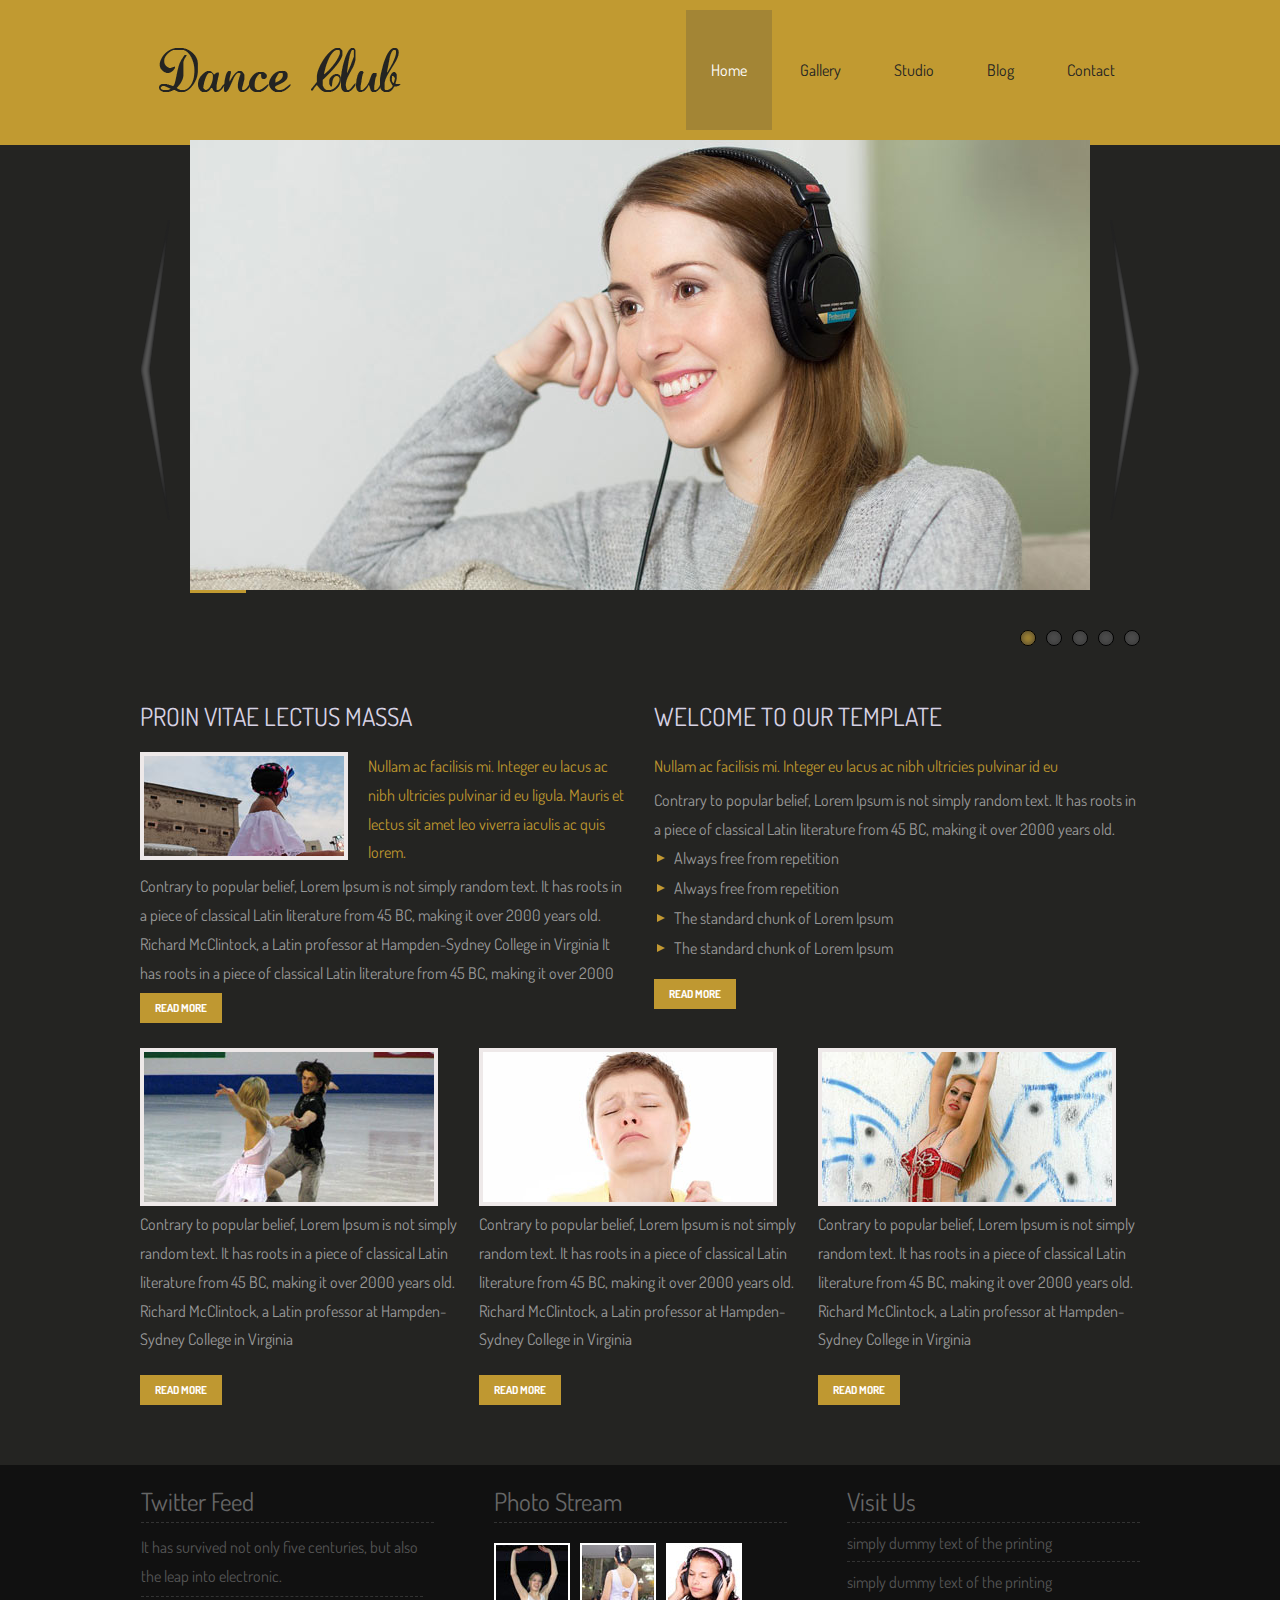
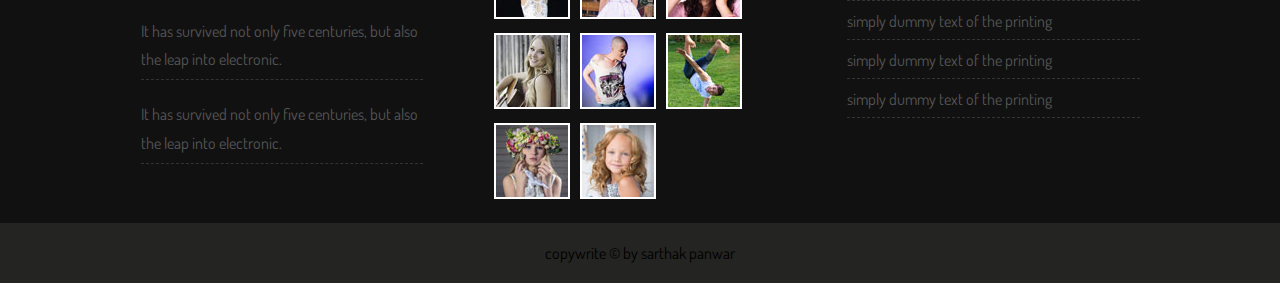
<file: index.html>
<!DOCTYPE HTML>
<html>
<head>
<title>Free Dance-Club Website Template | Home :: w3layouts</title>
<meta http-equiv="Content-Type" content="text/html; charset=utf-8" />
<link rel="stylesheet" href="css/style.css" type="text/css" media="all" />
<meta name="viewport" content="width=device-width, initial-scale=1, maximum-scale=1">
<link href='//fonts.googleapis.com/css?family=Dosis' rel='stylesheet' type='text/css'>
<script src="js/modernizr.min.js"></script>
<script src="js/jquery-1.7.2.min.js"></script>
</head>
<body>
<div class="header">
<div class="wrap">
<div class="logo"><a href="index.html"><img src="images/logo.png" alt="" /></a></div>
    <div class="menu">
	<span class="head-menu"> </span>
        <ul>
            <li class="active"><a href="index.html">Home</a></li>
            <li><a href="gallery.html">Gallery</a></li>
            <li><a href="studio.html">Studio</a></li>
            <li><a href="blog.html">Blog</a></li>
            <li><a href="contact.html">Contact</a></li>
        </ul>
    </div>
    <div class="clear"></div>
	<!-- script-for-nav -->
		<script>
			$( "span.head-menu" ).click(function() {
			 $( ".menu ul" ).slideToggle(300, function() {
				// Animation complete.
				  });
						});
					</script>
	<!-- script-for-nav -->
    </div>
</div>
<div class="content">
<div class="wrap">
	<div class="main">
		<div id="page">
				<section>
       			 <div id="viewport-shadow">
				    <a href="#" id="prev" title="go to the next slide"></a>
		            <a href="#" id="next" title="go to the next slide"></a>
					<div id="viewport">
			            <div id="box">
			              <figure class="slide">
			                <img src="images/banner1.jpg" alt="" />
			              </figure>
			              <figure class="slide">
			               <img src="images/banner2.jpg" alt="" />
			              </figure>
			              <figure class="slide">
			               <img src="images/banner3.jpg" alt="" />
			              </figure>
			              <figure class="slide">
			               <img src="images/banner4.jpg" alt="" />
			              </figure>
			              <figure class="slide">
			               <img src="images/banner5.jpg" alt="" />
			              </figure>
			            </div>
			          </div>
					 <div id="time-indicator"></div>
					
       			 </div>
		<footer>
          <nav class="slider-controls">
            <ul id="controls">
              <li><a class="goto-slide current" href="#" data-slideindex="0"></a></li>
              <li><a class="goto-slide" href="#" data-slideindex="1"></a></li>
              <li><a class="goto-slide" href="#" data-slideindex="2"></a></li>
              <li><a class="goto-slide" href="#" data-slideindex="3"></a></li>
              <li><a class="goto-slide" href="#" data-slideindex="4"></a></li>
            </ul>
          </nav>
        </footer>
      </section>
</div>
    <script>window.jQuery || document.write('<script src="js/lib/jquery-1.7.2.min.js"><\/script>')</script>
      <script src="js/box-slider.jquery.js"></script>
		<script src="js/box-slider-fx-scroll-3d.js"></script>
		<script>

		  $(function () {

        var $box = $('#box')
          , $indicators = $('.goto-slide')
          , $effects = $('.effect')
          , $timeIndicator = $('#time-indicator')
          , slideInterval = 5000
          , effectOptions = {
              'blindLeft': {blindCount: 15}
            , 'blindDown': {blindCount: 15}
            , 'tile3d': {tileRows: 6, rowOffset: 80}
            , 'tile': {tileRows: 6, rowOffset: 80}
          };

        // This function runs before the slide transition starts
        var switchIndicator = function ($c, $n, currIndex, nextIndex) {
          // kills the timeline by setting it's width to zero
          $timeIndicator.stop().css('width', 0);
          // Highlights the next slide pagination control
          $indicators.removeClass('current').eq(nextIndex).addClass('current');
        };
        // This function runs after the slide transition finishes
        var startTimeIndicator = function () {
          // start the timeline animation
		  var $imgWidth = $("figure.slide").width();
          $timeIndicator.animate({width: $imgWidth+"px"}, slideInterval);
        };
		
		

        // initialize the plugin with the desired settings
        $box.boxSlider({
            speed: 1000
          , autoScroll: true
          , timeout: slideInterval
          , next: '#next'
          , prev: '#prev'
          , pause: '#pause'
          , effect: 'scrollVert3d'
          , onbefore: switchIndicator
          , onafter: startTimeIndicator
        });

        startTimeIndicator(); // start the time line for the first slide

        // Paginate the slides using the indicator controls
        $('#controls').on('click', '.goto-slide', function (ev) {
          $box.boxSlider('showSlide', $(this).data('slideindex'));
          ev.preventDefault();
        });

        // This is for demo purposes only, kills the plugin and resets it with 
        // the newly selected effect FIXME clean this up!
        $('#effect-list').on('click', '.effect', function (ev) {
          var $effect = $(this)
            , fx = $effect.data('fx')
            , extraOptions = effectOptions[fx];

          $effects.removeClass('current');
          $effect.addClass('current');
          switchIndicator(null, null, 0, 0);

          if (extraOptions) {
            $.each(extraOptions, function (opt, val) {
              $box.boxSlider('option', opt, val);
            });
          }

          $box.boxSlider('option', 'effect', $effect.data('fx'));

          ev.preventDefault();
        });

		  });

		</script>
		</div>
		</div>
		</div>
<div class="content">
<div class="wrap">		
<div class="content-top">
		<div class="grid">
				<div class="grid-left">
					<h2>Proin Vitae Lectus Massa</h2>
						<div class="pic">
							<img src="images/pic.jpg" alt="" / />
						</div>
					   	<div class="text">
				 			<p><span class="blue">Nullam ac facilisis mi. Integer eu lacus ac nibh ultricies pulvinar id eu ligula. Mauris et lectus sit amet leo viverra iaculis ac quis lorem.</span></p>
							<p>Contrary to popular belief, Lorem Ipsum is not simply random text. It has roots in a piece of classical Latin literature from 45 BC, making it over 2000 years old. Richard McClintock, a Latin professor at Hampden-Sydney College in Virginia It has roots in a piece of classical Latin literature from 45 BC, making it over 2000</p>
							<a href="#"><p><span class="yellow">Read More</span></p></a>	
						</div>
				<div class="clear"></div>
				</div>
		</div>
		<div class="grid1">
					<div class="grid-right">
					   	<div class="text">
				 			<h2>Welcome to Our Template</h2>
				 			<p><span class="blue">Nullam ac facilisis mi. Integer eu lacus ac nibh ultricies pulvinar id eu</span></p>
							<p>Contrary to popular belief, Lorem Ipsum is not simply random text. It has roots in a piece of classical Latin literature from 45 BC, making it over 2000 years old.</p>
					<div class="sidebar-nav">
		                <ul>
		                   	<li><a href="#">Always free from repetition</a></li>
		                    <li><a href="#">Always free from repetition</a></li>
		                    <li><a href="#">The standard chunk of Lorem Ipsum</a></li>
		                    <li><a href="#">The standard chunk of Lorem Ipsum</a></li>
		                </ul>
		              </div>
							<a href="#"><p><span class="yellow">Read More</span></p></a>	
						</div>
					<div class="clear"></div>
					</div>
		</div>
		<div class="clear"></div>
      </div>
      <div class="clear"></div>
      <div class="content-bottom">
		<div class="b-grid">
					<div class="bottom-img">
						<img src="images/pic1.jpg"  alt="" />
							<p>Contrary to popular belief, Lorem Ipsum is not simply random text. It has roots in a piece of classical Latin literature from 45 BC, making it over 2000 years old. Richard McClintock, a Latin professor at Hampden-Sydney College in Virginia</p
							<a href="#"><p><span class="yellow">Read More</span></p></a>	
						</div>
		</div>
		<div class="b-grid">
					<div class="bottom-img">
						<img src="images/pic2.jpg" alt="" />
							<p>Contrary to popular belief, Lorem Ipsum is not simply random text. It has roots in a piece of classical Latin literature from 45 BC, making it over 2000 years old. Richard McClintock, a Latin professor at Hampden-Sydney College in Virginia</p>
							<a href="#"><p><span class="yellow">Read More</span></p></a>	
					</div>
		</div>
		<div class="b-grid1">
				<div class="bottom-img">
					<img src="images/pic3.jpg" alt="" />
						<p>Contrary to popular belief, Lorem Ipsum is not simply random text. It has roots in a piece of classical Latin literature from 45 BC, making it over 2000 years old. Richard McClintock, a Latin professor at Hampden-Sydney College in Virginia</p>
						<a href="#"><p><span class="yellow">Read More</span></p></a>	
				</div>
		</div>
		<div class="clear"></div>
		</div>
		<div class="clear"></div>
      </div>
      </div>
<div class="footer">
<div class="wrap">
<div class="footer-top">
	<div class="sub-footer1">	
		<h2>Visit Us</h2>
				<ul>
				    <li><a href="#">simply dummy text of the printing</a></li>
					<li><a href="#">simply dummy text of the printing</a></li>
					<li><a href="#">simply dummy text of the printing</a></li>
					 <li><a href="#">simply dummy text of the printing</a></li>
					<li><a href="#">simply dummy text of the printing</a></li>
			   </ul>
	</div>	
   <div class="sub-footer">	
		 <div class="footer-menu">			 
			<h3>Photo Stream</h3>
			 	<div class="footer-pic">			
			    	<div class="footer-img">
					    <a href="#"><img src="images/pic4.jpg" alt="" /></a>
					</div>
					<div class="footer-img">
					    <a href="#"><img src="images/pic5.jpg" alt="" /></a>
					</div>
					<div class="footer-img">
					    <a href="#"><img src="images/pic6.jpg" alt="" /></a>
					</div>
					<div class="footer-img">
					    <a href="#"><img src="images/pic7.jpg" alt="" /></a>
					</div>
					<div class="footer-img">
					    <a href="#"><img src="images/pic8.jpg" alt="" /></a>
					</div>
					<div class="footer-img">
					    <a href="#"><img src="images/pic9.jpg" alt="" /></a>
					</div>
					<div class="footer-img">
					    <a href="#"><img src="images/pic10.jpg" alt="" /></a>
					</div>
					<div class="footer-img">
					    <a href="#"><img src="images/pic11.jpg" alt="" /></a>
					</div>
					<div class="clear"></div>
		       </div>
		</div> 
  </div>
   <div class="sub-footer">	
			   <h2>Twitter Feed</h2>
			   <p> It has survived not only five centuries, but also the leap into electronic. </p>
			   <p> It has survived not only five centuries, but also the leap into electronic. </p>
			   <p> It has survived not only five centuries, but also the leap into electronic. </p>
	</div>
				 <div class="clear"></div>
  </div>		
 </div>
</div>	
<div class="footer-bottom">
<div class="wrap">	
	<div class="copy">copywrite &copy; by sarthak panwar</p>
	</div>
 </div>
</div>
</body>
</html>
</file>
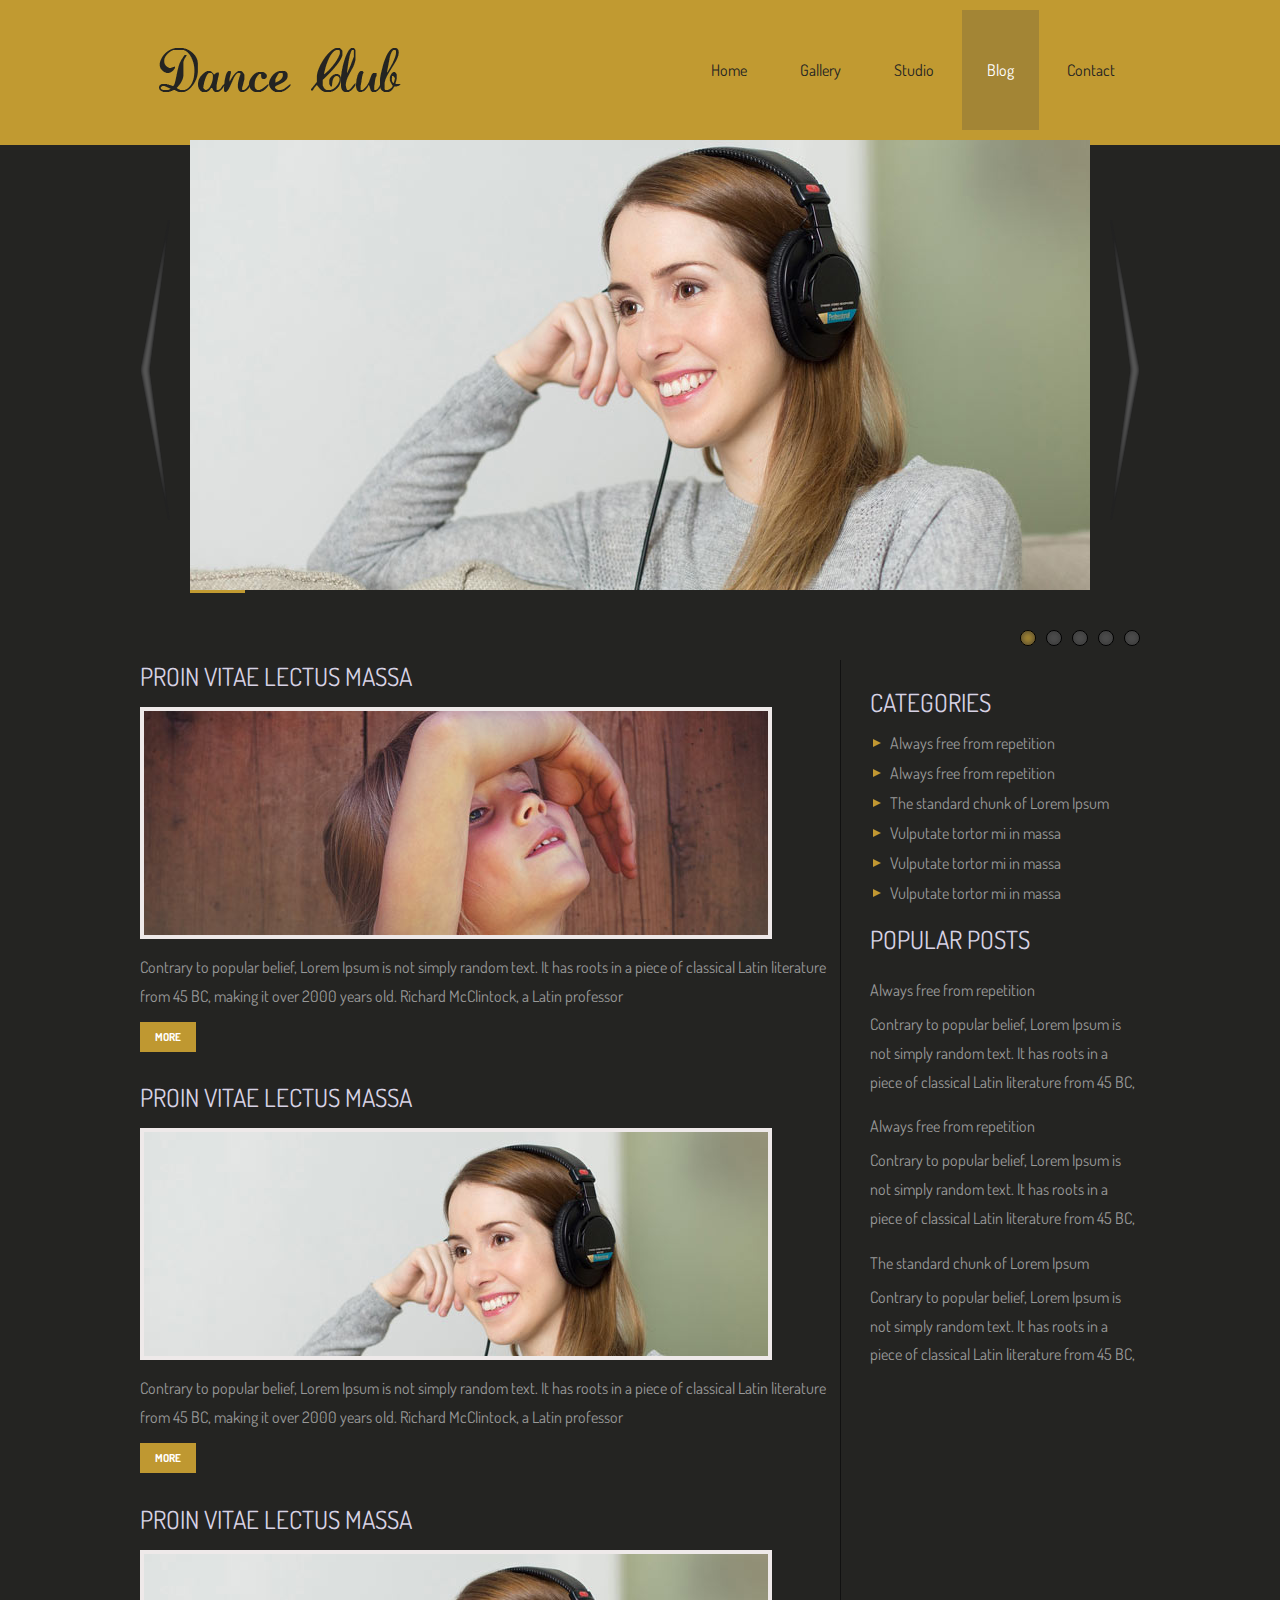
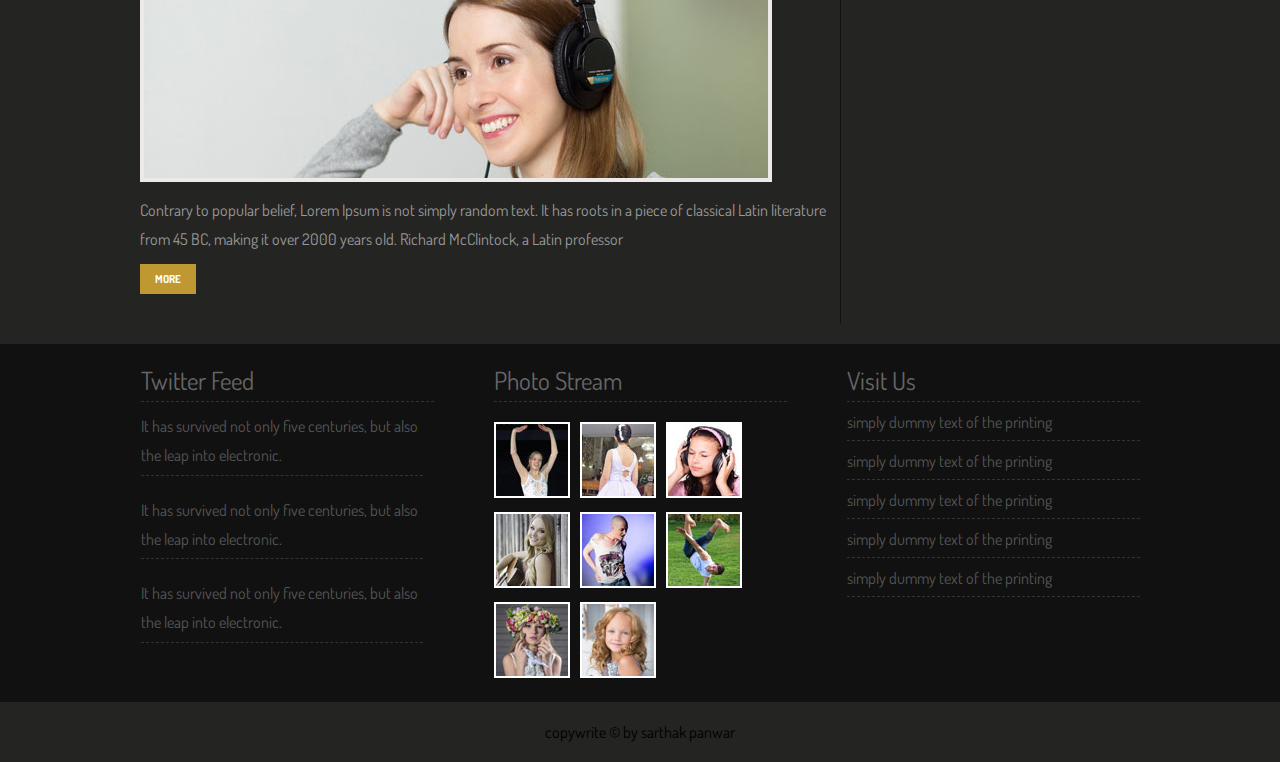
<file: blog.html>
<!DOCTYPE HTML>
<html>
<head>
<title>Free Dance-Club Website Template | Blog :: w3layouts</title>
<meta http-equiv="Content-Type" content="text/html; charset=utf-8" />
<link rel="stylesheet" href="css/style.css" type="text/css" media="all" />
<meta name="viewport" content="width=device-width, initial-scale=1, maximum-scale=1">
<link href='//fonts.googleapis.com/css?family=Dosis' rel='stylesheet' type='text/css'>
<script src="js/modernizr.min.js"></script>
<script src="js/jquery-1.7.2.min.js"></script>
</head>
<body>
<div class="header">
<div class="wrap">
<div class="logo"><a href="index.html"><img src="images/logo.png" alt="" /></a></div>
    <div class="menu">
	<span class="head-menu"> </span>
        <ul>
            <li ><a href="index.html">Home</a></li>
            <li><a href="gallery.html">Gallery</a></li>
            <li><a href="studio.html">Studio</a></li>
            <li class="active"><a href="blog.html">Blog</a></li>
            <li><a href="contact.html">Contact</a></li>
        </ul>
    </div>
    <div class="clear"></div>
	<!-- script-for-nav -->
		<script>
			$( "span.head-menu" ).click(function() {
			 $( ".menu ul" ).slideToggle(300, function() {
				// Animation complete.
				  });
						});
					</script>
	<!-- script-for-nav -->
    </div>
</div>
<div class="content">
<div class="wrap">
	<div class="main">
			<div id="page">
				<section>
       			 <div id="viewport-shadow">
				    <a href="#" id="prev" title="go to the next slide"></a>
		            <a href="#" id="next" title="go to the next slide"></a>
					<div id="viewport">
			            <div id="box">
			              <figure class="slide">
			                <img src="images/banner1.jpg" alt=""  />
			              </figure>
			              <figure class="slide">
			               <img src="images/banner2.jpg" alt=""  />
			              </figure>
			              <figure class="slide">
			               <img src="images/banner3.jpg"  alt="" />
			              </figure>
			              <figure class="slide">
			               <img src="images/banner4.jpg" alt=""  />
			              </figure>
			              <figure class="slide">
			               <img src="images/banner5.jpg" alt=""  />
			              </figure>
			            </div>
			          </div>
					 <div id="time-indicator"></div>
       			 </div>
		<footer>
          <nav class="slider-controls">
            <ul id="controls">
              <li><a class="goto-slide current" href="#" data-slideindex="0"></a></li>
              <li><a class="goto-slide" href="#" data-slideindex="1"></a></li>
              <li><a class="goto-slide" href="#" data-slideindex="2"></a></li>
              <li><a class="goto-slide" href="#" data-slideindex="3"></a></li>
              <li><a class="goto-slide" href="#" data-slideindex="4"></a></li>
            </ul>
          </nav>
        </footer>
      </section>
</div>
		
    <script>window.jQuery || document.write('<script src="js/lib/jquery-1.7.2.min.js"><\/script>')</script>
      <script src="js/box-slider.jquery.js"></script>
		<script src="js/box-slider-fx-scroll-3d.js"></script>
		<script>

		  $(function () {

        var $box = $('#box')
          , $indicators = $('.goto-slide')
          , $effects = $('.effect')
          , $timeIndicator = $('#time-indicator')
          , slideInterval = 5000
          , effectOptions = {
              'blindLeft': {blindCount: 15}
            , 'blindDown': {blindCount: 15}
            , 'tile3d': {tileRows: 6, rowOffset: 80}
            , 'tile': {tileRows: 6, rowOffset: 80}
          };

        // This function runs before the slide transition starts
        var switchIndicator = function ($c, $n, currIndex, nextIndex) {
          // kills the timeline by setting it's width to zero
          $timeIndicator.stop().css('width', 0);
          // Highlights the next slide pagination control
          $indicators.removeClass('current').eq(nextIndex).addClass('current');
        };
        // This function runs after the slide transition finishes
        var startTimeIndicator = function () {
          // start the timeline animation
		  var $imgWidth = $("figure.slide").width();
          $timeIndicator.animate({width: $imgWidth+"px"}, slideInterval);
        };
		
		

        // initialize the plugin with the desired settings
        $box.boxSlider({
            speed: 1000
          , autoScroll: true
          , timeout: slideInterval
          , next: '#next'
          , prev: '#prev'
          , pause: '#pause'
          , effect: 'scrollVert3d'
          , onbefore: switchIndicator
          , onafter: startTimeIndicator
        });

        startTimeIndicator(); // start the time line for the first slide

        // Paginate the slides using the indicator controls
        $('#controls').on('click', '.goto-slide', function (ev) {
          $box.boxSlider('showSlide', $(this).data('slideindex'));
          ev.preventDefault();
        });

        // This is for demo purposes only, kills the plugin and resets it with 
        // the newly selected effect FIXME clean this up!
        $('#effect-list').on('click', '.effect', function (ev) {
          var $effect = $(this)
            , fx = $effect.data('fx')
            , extraOptions = effectOptions[fx];

          $effects.removeClass('current');
          $effect.addClass('current');
          switchIndicator(null, null, 0, 0);

          if (extraOptions) {
            $.each(extraOptions, function (opt, val) {
              $box.boxSlider('option', opt, val);
            });
          }

          $box.boxSlider('option', 'effect', $effect.data('fx'));

          ev.preventDefault();
        });

		  });

		</script>
		</div>
<div class="blog-content">
		<div class="blog-left">
			<div class="blog-img">
				<h2>Proin Vitae Lectus Massa</h2>
				<img src="images/pic13.jpg" alt="" />
				<p>Contrary to popular belief, Lorem Ipsum is not simply random text. It has roots in a piece of classical Latin literature from 45 BC, making it over 2000 years old. Richard McClintock, a Latin professor</p>
				<a href="#"><p><span class="yellow">More</span></p></a>	
			</div>
			<div class="blog-img">
				<h2>Proin Vitae Lectus Massa</h2>
				<img src="images/pic12.jpg"  alt="" />
				<p>Contrary to popular belief, Lorem Ipsum is not simply random text. It has roots in a piece of classical Latin literature from 45 BC, making it over 2000 years old. Richard McClintock, a Latin professor</p>
				<a href="#"><p><span class="yellow">More</span></p></a>	
			</div>
			<div class="blog-img">
				<h2>Proin Vitae Lectus Massa</h2>
				<img src="images/pic12.jpg"  alt="" />
				<p>Contrary to popular belief, Lorem Ipsum is not simply random text. It has roots in a piece of classical Latin literature from 45 BC, making it over 2000 years old. Richard McClintock, a Latin professor</p>
				<a href="#"><p><span class="yellow">More</span></p></a>	
			</div>
		</div>
	<div class="blog-right">
		<div class="right-text">
			<div class="sidebar-nav">
				<h3>Categories</h3>
		                <ul>
		                   	<li><a href="#">Always free from repetition</a></li>
		                    <li><a href="#">Always free from repetition</a></li>
		                    <li><a href="#">The standard chunk of Lorem Ipsum</a></li>
		                    <li><a href="#">Vulputate tortor mi in massa</a></li>
		                    <li><a href="#">Vulputate tortor mi in massa</a></li>
		                    <li><a href="#">Vulputate tortor mi in massa</a></li>
		                </ul>
		              </div>
		            <div class="sidebar-bottom">
				<h3>Popular Posts</h3>
		                <ul>
		                   	<li><a href="#">Always free from repetition</a></li>
		                   <p>Contrary to popular belief, Lorem Ipsum is not simply random text. It has roots in a piece of classical Latin literature from 45 BC,</p>
		                    <li><a href="#">Always free from repetition</a></li>
		                    <p>Contrary to popular belief, Lorem Ipsum is not simply random text. It has roots in a piece of classical Latin literature from 45 BC,</p>
		                    <li><a href="#">The standard chunk of Lorem Ipsum</a></li>
		                    <p>Contrary to popular belief, Lorem Ipsum is not simply random text. It has roots in a piece of classical Latin literature from 45 BC,</p>
		                  </ul>
		              </div>
		</div>
	</div>
    			<div class="clear"></div>
</div>
 </div>
</div>
<div class="footer">
<div class="wrap">
<div class="footer-top">
	<div class="sub-footer1">	
		<h2>Visit Us</h2>
				<ul>
				    <li><a href="#">simply dummy text of the printing</a></li>
					<li><a href="#">simply dummy text of the printing</a></li>
					<li><a href="#">simply dummy text of the printing</a></li>
					 <li><a href="#">simply dummy text of the printing</a></li>
					<li><a href="#">simply dummy text of the printing</a></li>
			   </ul>
	</div>	
   <div class="sub-footer">	
		 <div class="footer-menu">			 
			<h3>Photo Stream</h3>
			 	<div class="footer-pic">			
			    	<div class="footer-img">
					    <a href="#"><img src="images/pic4.jpg" alt="" /></a>
					</div>
					<div class="footer-img">
					    <a href="#"><img src="images/pic5.jpg" alt="" /></a>
					</div>
					<div class="footer-img">
					    <a href="#"><img src="images/pic6.jpg" alt="" /></a>
					</div>
					<div class="footer-img">
					    <a href="#"><img src="images/pic7.jpg" alt="" /></a>
					</div>
					<div class="footer-img">
					    <a href="#"><img src="images/pic8.jpg" alt="" /></a>
					</div>
					<div class="footer-img">
					    <a href="#"><img src="images/pic9.jpg" alt="" /></a>
					</div>
					<div class="footer-img">
					    <a href="#"><img src="images/pic10.jpg" alt="" /></a>
					</div>
					<div class="footer-img">
					    <a href="#"><img src="images/pic11.jpg" alt="" /></a>
					</div>
					<div class="clear"></div>
		       </div>
		</div> 
  </div>
   <div class="sub-footer">	
			   <h2>Twitter Feed</h2>
			   <p> It has survived not only five centuries, but also the leap into electronic. </p>
			   <p> It has survived not only five centuries, but also the leap into electronic. </p>
			   <p> It has survived not only five centuries, but also the leap into electronic. </p>
	</div>	<div class="clear"></div>
  </div>		
 </div>
</div>	
<div class="footer-bottom">
<div class="wrap">	
	<div class="copy">copywrite &copy; by sarthak panwar</p>
	</div>
 </div>
</div>
</body>
</html>
</file>
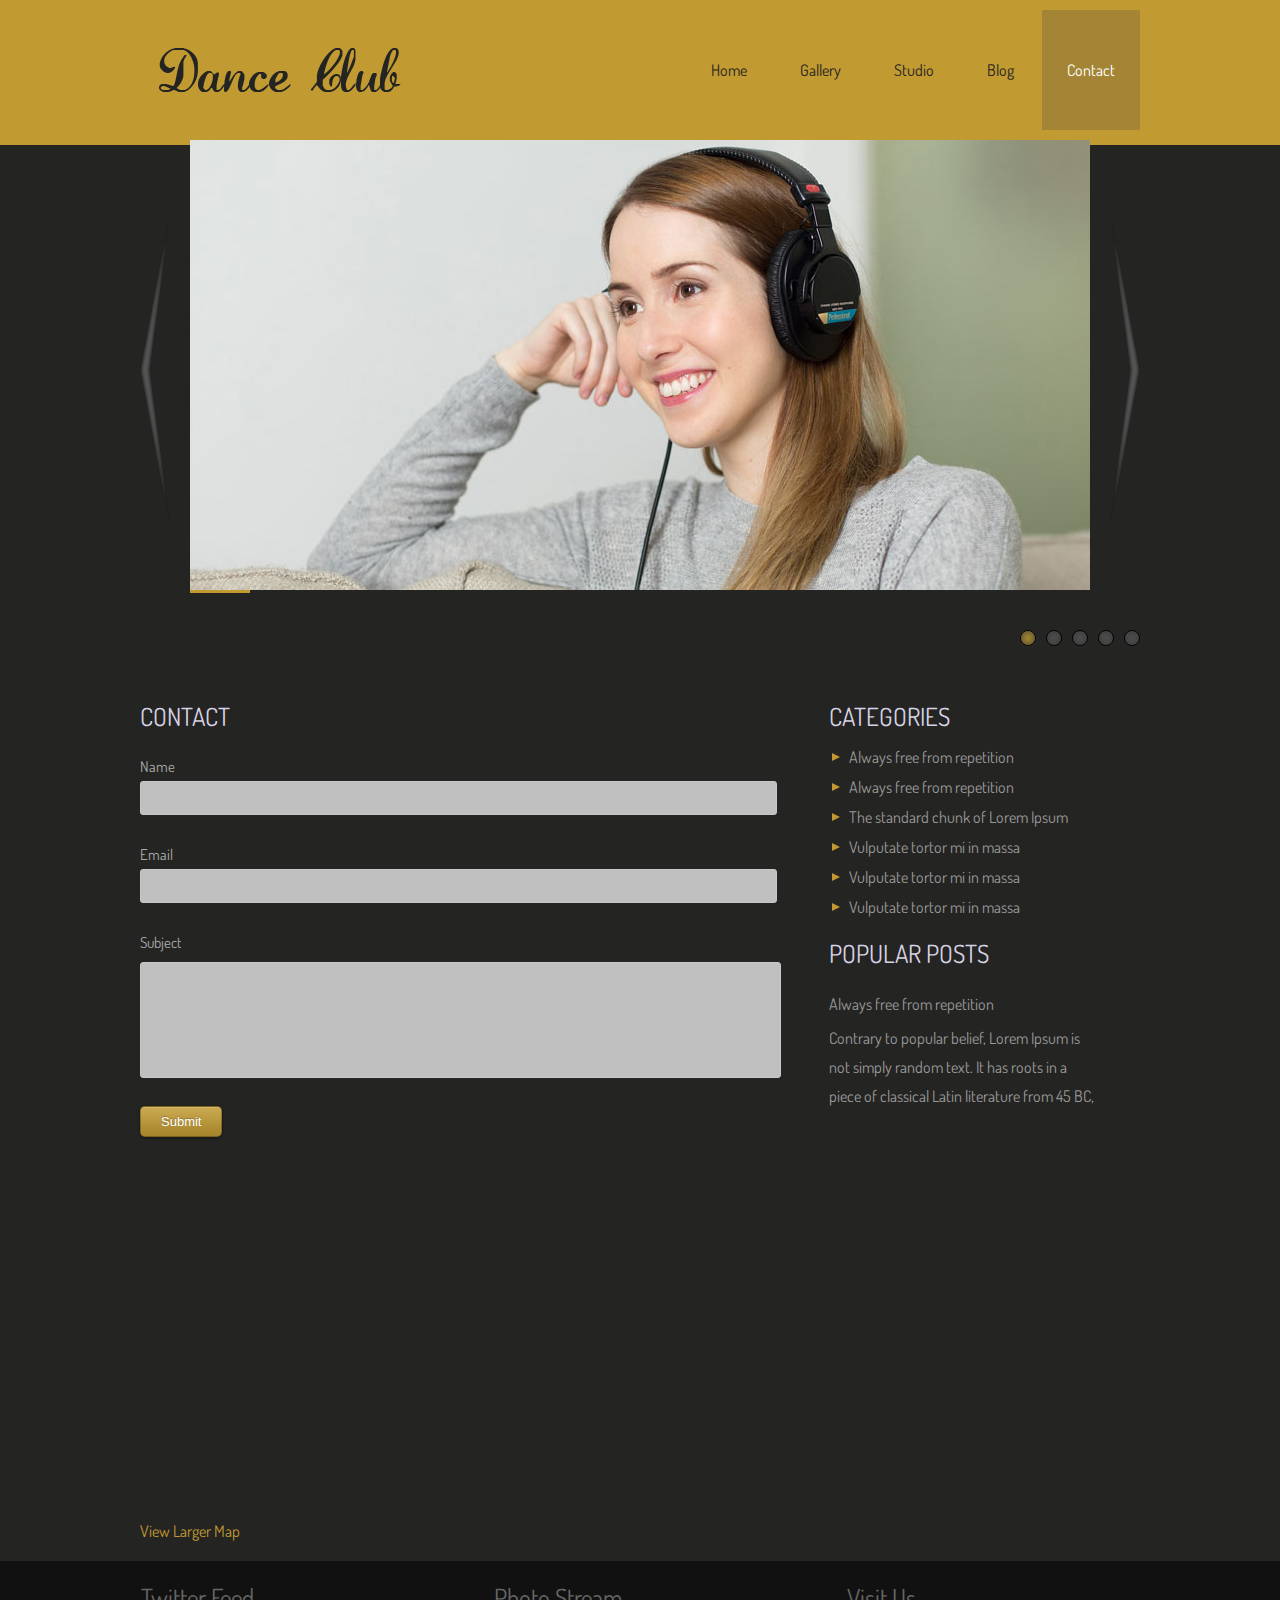
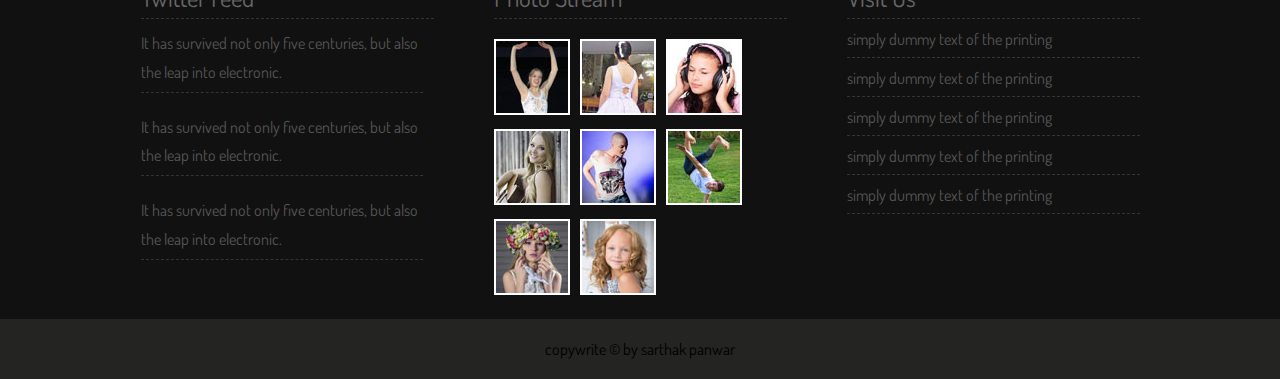
<file: contact.html>
<!DOCTYPE HTML>
<html>
<head>
<title>Free Dance-Club Website Template | Contact :: w3layouts</title>
<meta http-equiv="Content-Type" content="text/html; charset=utf-8" />
<link rel="stylesheet" href="css/style.css" type="text/css" media="all" />
<meta name="viewport" content="width=device-width, initial-scale=1, maximum-scale=1">
<link href='//fonts.googleapis.com/css?family=Dosis' rel='stylesheet' type='text/css'>
<script src="js/modernizr.min.js"></script>
<script src="js/jquery-1.7.2.min.js"></script>
</head>
<body>
<div class="header">
<div class="wrap">
<div class="logo"><a href="index.html"><img src="images/logo.png" alt="" /></a></div>
    <div class="menu">
	<span class="head-menu"> </span>
        <ul>
            <li><a href="index.html">Home</a></li>
            <li><a href="gallery.html">Gallery</a></li>
            <li><a href="studio.html">Studio</a></li>
            <li><a href="blog.html">Blog</a></li>
            <li class="active"><a href="contact.html">Contact</a></li>
        </ul>
    </div>
    <div class="clear"></div>
	<!-- script-for-nav -->
		<script>
			$( "span.head-menu" ).click(function() {
			 $( ".menu ul" ).slideToggle(300, function() {
				// Animation complete.
				  });
						});
					</script>
	<!-- script-for-nav -->
    </div>
</div>
<div class="content">
<div class="wrap">
	<div class="main">
			<div id="page">
				<section>
       			 <div id="viewport-shadow">
				    <a href="#" id="prev" title="go to the next slide"></a>
		            <a href="#" id="next" title="go to the next slide"></a>
					<div id="viewport">
			            <div id="box">
			              <figure class="slide">
			                <img src="images/banner1.jpg" alt="" />
			              </figure>
			              <figure class="slide">
			               <img src="images/banner2.jpg" alt="" />
			              </figure>
			              <figure class="slide">
			               <img src="images/banner3.jpg" alt="" />
			              </figure>
			              <figure class="slide">
			               <img src="images/banner4.jpg" alt="" />
			              </figure>
			              <figure class="slide">
			               <img src="images/banner5.jpg" alt="" />
			              </figure>
			            </div>
			          </div>
					 <div id="time-indicator"></div>
       			 </div>
		<footer>
          <nav class="slider-controls">
            <ul id="controls">
              <li><a class="goto-slide current" href="#" data-slideindex="0"></a></li>
              <li><a class="goto-slide" href="#" data-slideindex="1"></a></li>
              <li><a class="goto-slide" href="#" data-slideindex="2"></a></li>
              <li><a class="goto-slide" href="#" data-slideindex="3"></a></li>
              <li><a class="goto-slide" href="#" data-slideindex="4"></a></li>
            </ul>
          </nav>
        </footer>
      </section>
</div>
		
    <script>window.jQuery || document.write('<script src="js/lib/jquery-1.7.2.min.js"><\/script>')</script>
     <script src="js/box-slider.jquery.js"></script>
		<script src="js/box-slider-fx-scroll-3d.js"></script>
		<script>

		  $(function () {

        var $box = $('#box')
          , $indicators = $('.goto-slide')
          , $effects = $('.effect')
          , $timeIndicator = $('#time-indicator')
          , slideInterval = 5000
          , effectOptions = {
              'blindLeft': {blindCount: 15}
            , 'blindDown': {blindCount: 15}
            , 'tile3d': {tileRows: 6, rowOffset: 80}
            , 'tile': {tileRows: 6, rowOffset: 80}
          };

        // This function runs before the slide transition starts
        var switchIndicator = function ($c, $n, currIndex, nextIndex) {
          // kills the timeline by setting it's width to zero
          $timeIndicator.stop().css('width', 0);
          // Highlights the next slide pagination control
          $indicators.removeClass('current').eq(nextIndex).addClass('current');
        };
        // This function runs after the slide transition finishes
        var startTimeIndicator = function () {
          // start the timeline animation
		  var $imgWidth = $("figure.slide").width();
          $timeIndicator.animate({width: $imgWidth+"px"}, slideInterval);
        };
		
		

        // initialize the plugin with the desired settings
        $box.boxSlider({
            speed: 1000
          , autoScroll: true
          , timeout: slideInterval
          , next: '#next'
          , prev: '#prev'
          , pause: '#pause'
          , effect: 'scrollVert3d'
          , onbefore: switchIndicator
          , onafter: startTimeIndicator
        });

        startTimeIndicator(); // start the time line for the first slide

        // Paginate the slides using the indicator controls
        $('#controls').on('click', '.goto-slide', function (ev) {
          $box.boxSlider('showSlide', $(this).data('slideindex'));
          ev.preventDefault();
        });

        // This is for demo purposes only, kills the plugin and resets it with 
        // the newly selected effect FIXME clean this up!
        $('#effect-list').on('click', '.effect', function (ev) {
          var $effect = $(this)
            , fx = $effect.data('fx')
            , extraOptions = effectOptions[fx];

          $effects.removeClass('current');
          $effect.addClass('current');
          switchIndicator(null, null, 0, 0);

          if (extraOptions) {
            $.each(extraOptions, function (opt, val) {
              $box.boxSlider('option', opt, val);
            });
          }

          $box.boxSlider('option', 'effect', $effect.data('fx'));

          ev.preventDefault();
        });

		  });

		</script>
		</div>
		</div>
		</div>
<div class="content">
<div class="wrap">		
<div class="contact">
		<div class="contact-left">
			<div class="b-box">
            <h1>Contact</h1>
            <div class="form">
                <form class="cmxform" id="contactForm" method="post" >
                <div>
                    <span><label for="name">Name</label></span>
                    <span><input type="text" id="name" name="name" /></span>
					<span><label for="email">Email</label></span>
                    <span><input type="text" id="email" name="email" /></span>
				</div>
               	<div>
                     <span><label for="subject">Subject</label></span>
                     <span><textarea id="subject" name="Subject" ></textarea></span>
                </div>
                 <div>
               	      <div>
				  		<button class="tsc_c3b_large tsc_c3b_orange tsc_button1">Submit</button>
					</div>
                </div>
               </form>
            </div>
          </div>
     </div>
	<div class="blog-right">
		<div class="right-text">
			<div class="sidebar-nav">
				<h3>Categories</h3>
		                <ul>
		                   	<li><a href="#">Always free from repetition</a></li>
		                    <li><a href="#">Always free from repetition</a></li>
		                    <li><a href="#">The standard chunk of Lorem Ipsum</a></li>
		                    <li><a href="#">Vulputate tortor mi in massa</a></li>
		                    <li><a href="#">Vulputate tortor mi in massa</a></li>
		                    <li><a href="#">Vulputate tortor mi in massa</a></li>
		                 </ul>
		              </div>
		            <div class="sidebar-bottom">
				<h3>Popular Posts</h3>
		              <ul>
		                   <li><a href="#">Always free from repetition</a></li>
		                   <p>Contrary to popular belief, Lorem Ipsum is not simply random text. It has roots in a piece of classical Latin literature from 45 BC,</p>
		              </ul>
		              </div>
		</div>
	</div><div class="clear"></div>
</div>
<div class="map">
	<iframe src="http://maps.google.co.in/maps?f=q&amp;source=s_q&amp;hl=en&amp;geocode=&amp;q=USA+georgia&amp;aq=&amp;sll=37.09024,-95.712891&amp;sspn=48.956293,107.138672&amp;g=USA&amp;ie=UTF8&amp;hq=&amp;hnear=Georgia,+United+States&amp;ll=32.157435,-82.907123&amp;spn=3.293292,6.696167&amp;t=m&amp;z=8&amp;iwloc=A&amp;output=embed"></iframe><br /><small><a href="http://maps.google.co.in/maps?f=q&amp;source=embed&amp;hl=en&amp;geocode=&amp;q=USA+georgia&amp;aq=&amp;sll=37.09024,-95.712891&amp;sspn=48.956293,107.138672&amp;g=USA&amp;ie=UTF8&amp;hq=&amp;hnear=Georgia,+United+States&amp;ll=32.157435,-82.907123&amp;spn=3.293292,6.696167&amp;t=m&amp;z=8&amp;iwloc=A" style="color:#c19a31;text-align:left">View Larger Map</a></small>
</div>
</div>
</div>
<div class="footer">
<div class="wrap">
<div class="footer-top">
	<div class="sub-footer1">	
		<h2>Visit Us</h2>
				<ul>
				    <li><a href="#">simply dummy text of the printing</a></li>
					<li><a href="#">simply dummy text of the printing</a></li>
					<li><a href="#">simply dummy text of the printing</a></li>
					 <li><a href="#">simply dummy text of the printing</a></li>
					<li><a href="#">simply dummy text of the printing</a></li>
			   </ul>
	</div>	
   <div class="sub-footer">	
		 <div class="footer-menu">			 
			<h3>Photo Stream</h3>
			 	<div class="footer-pic">			
			    	<div class="footer-img">
					    <a href="#"><img src="images/pic4.jpg" alt="" /></a>
					</div>
					<div class="footer-img">
					    <a href="#"><img src="images/pic5.jpg" alt="" /></a>
					</div>
					<div class="footer-img">
					    <a href="#"><img src="images/pic6.jpg" alt="" /></a>
					</div>
					<div class="footer-img">
					    <a href="#"><img src="images/pic7.jpg" alt="" /></a>
					</div>
					<div class="footer-img">
					    <a href="#"><img src="images/pic8.jpg" alt="" /></a>
					</div>
					<div class="footer-img">
					    <a href="#"><img src="images/pic9.jpg" alt="" /></a>
					</div>
					<div class="footer-img">
					    <a href="#"><img src="images/pic10.jpg" alt="" /></a>
					</div>
					<div class="footer-img">
					    <a href="#"><img src="images/pic11.jpg" alt="" /></a>
					</div>
					<div class="clear"></div>
		       </div>
		</div> 
  </div>
   <div class="sub-footer">	
			   <h2>Twitter Feed</h2>
			   <p> It has survived not only five centuries, but also the leap into electronic. </p>
			   <p> It has survived not only five centuries, but also the leap into electronic. </p>
			   <p> It has survived not only five centuries, but also the leap into electronic. </p>
	</div><div class="clear"></div>
  </div>		
 </div>
</div>	
<div class="footer-bottom">
<div class="wrap">	
	<div class="copy">copywrite &copy; by sarthak panwar</p>
	</div>
 </div>
</div>
</body>
</html>
</file>
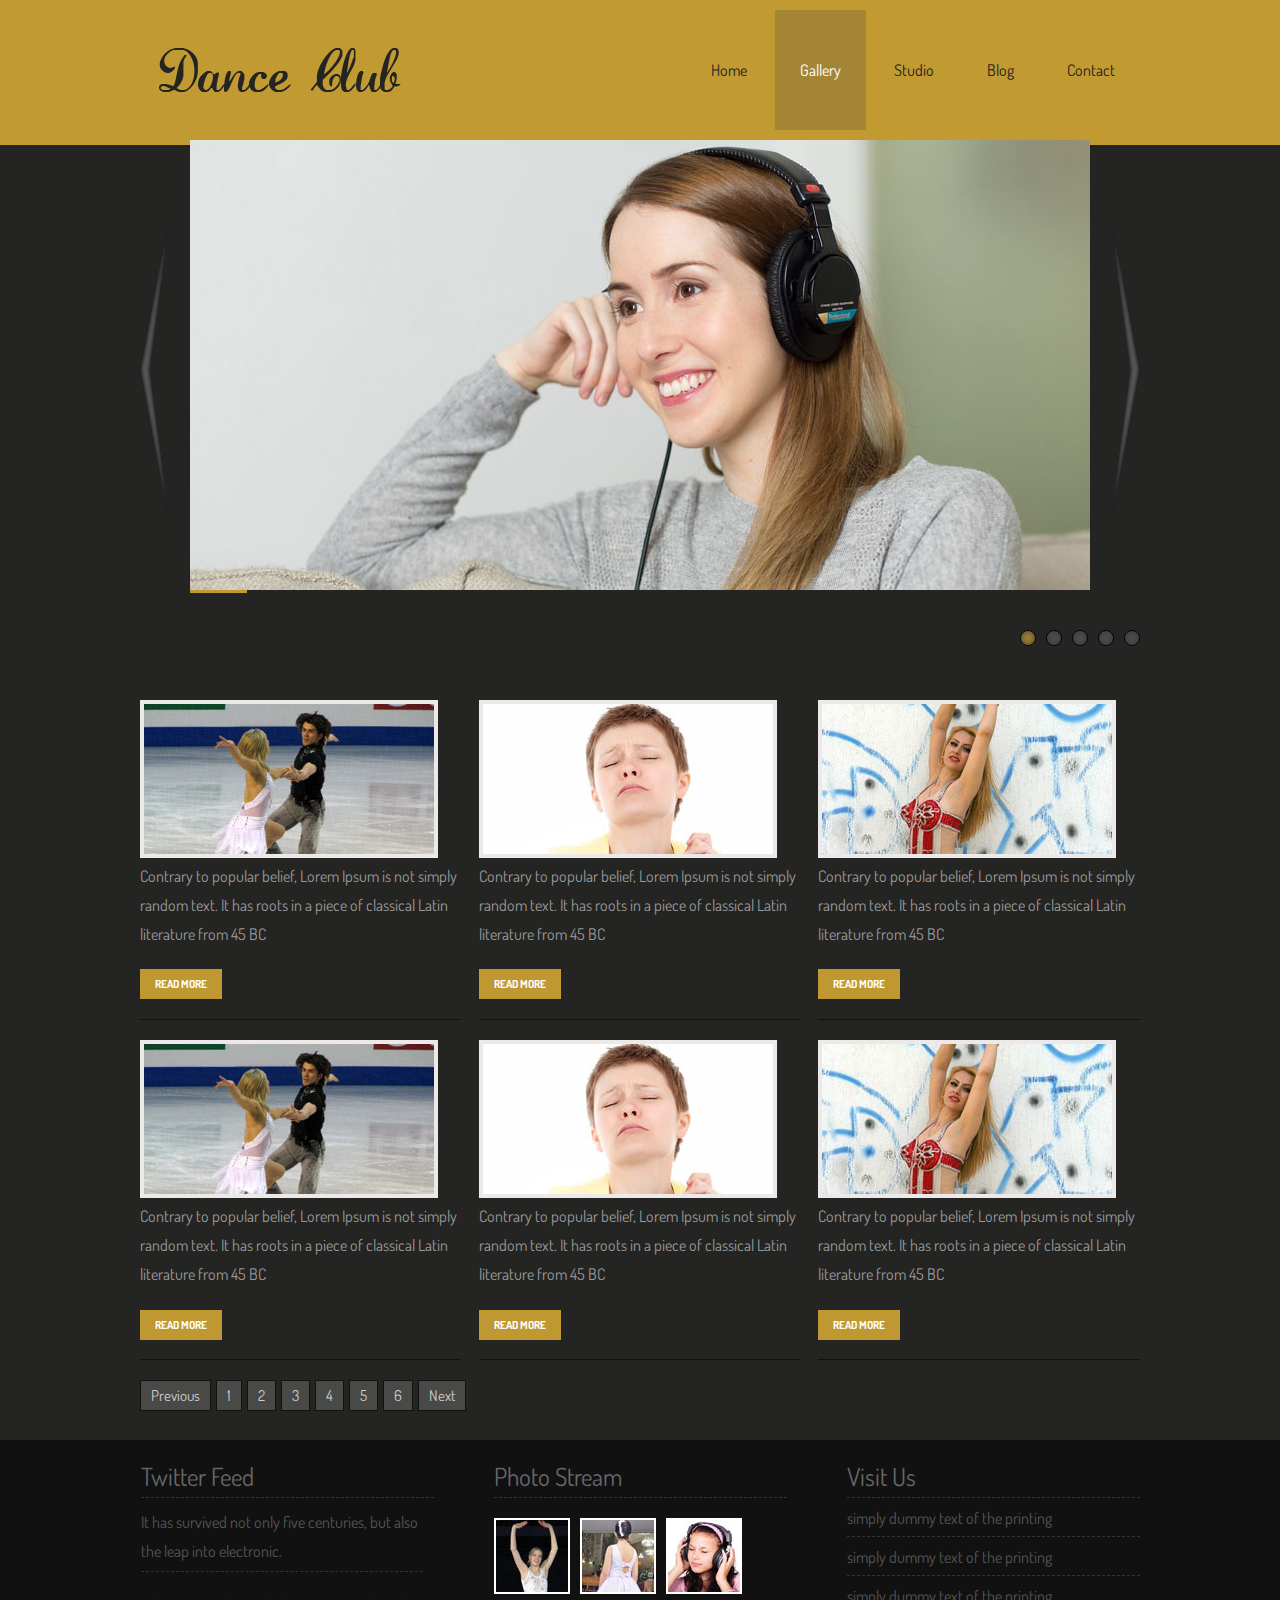
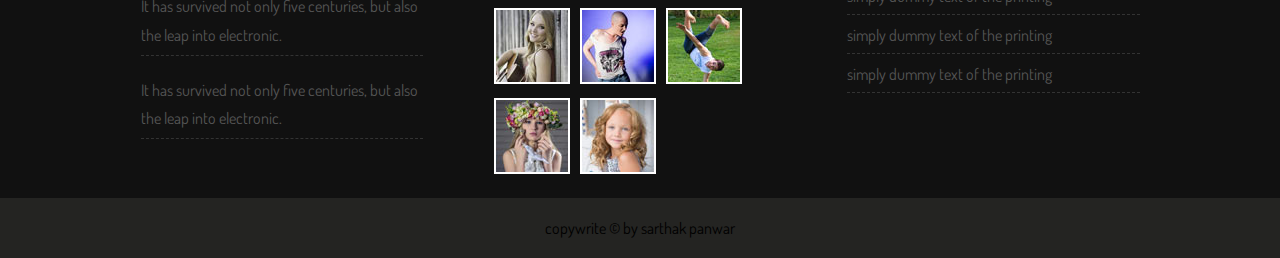
<file: gallery.html>
<!DOCTYPE HTML>
<html>
<head>
<title>Free Dance-Club Website Template | Gallery :: w3layouts</title>
<meta http-equiv="Content-Type" content="text/html; charset=utf-8" />
<link rel="stylesheet" href="css/style.css" type="text/css" media="all" />
<meta name="viewport" content="width=device-width, initial-scale=1, maximum-scale=1">
<link href='//fonts.googleapis.com/css?family=Dosis' rel='stylesheet' type='text/css'>
<script src="js/modernizr.min.js"></script>
<script src="js/jquery-1.7.2.min.js"></script>
</head>
<body>
<div class="header">
<div class="wrap">
<div class="logo"><a href="index.html"><img src="images/logo.png" alt="" /></a></div>
    <div class="menu">
	<span class="head-menu"></span>
        <ul>
            <li><a href="index.html">Home</a></li>
            <li class="active"><a href="gallery.html">Gallery</a></li>
            <li><a href="studio.html">Studio</a></li>
            <li><a href="blog.html">Blog</a></li>
            <li><a href="contact.html">Contact</a></li>
        </ul>
    </div>
    <div class="clear"></div>
	<!-- script-for-nav -->
		<script>
			$( "span.head-menu" ).click(function() {
			 $( ".menu ul" ).slideToggle(300, function() {
				// Animation complete.
				  });
						});
					</script>
	<!-- script-for-nav -->
    </div>
</div>
<div class="content">
<div class="wrap">
	<div class="main">
			<div id="page">
				<section>
       			 <div id="viewport-shadow">
				    <a href="#" id="prev" title="go to the next slide"></a>
		            <a href="#" id="next" title="go to the next slide"></a>
					<div id="viewport">
			            <div id="box">
			              <figure class="slide">
			                <img src="images/banner1.jpg" alt="" />
			              </figure>
			              <figure class="slide">
			               <img src="images/banner2.jpg" alt="" />
			              </figure>
			              <figure class="slide">
			               <img src="images/banner3.jpg" alt="" />
			              </figure>
			              <figure class="slide">
			               <img src="images/banner4.jpg" alt="" />
			              </figure>
			              <figure class="slide">
			               <img src="images/banner5.jpg"  alt="" />
			              </figure>
			            </div>
			          </div>
					 <div id="time-indicator"></div>
       			 </div>
		<footer>
          <nav class="slider-controls">
            <ul id="controls">
              <li><a class="goto-slide current" href="#" data-slideindex="0"></a></li>
              <li><a class="goto-slide" href="#" data-slideindex="1"></a></li>
              <li><a class="goto-slide" href="#" data-slideindex="2"></a></li>
              <li><a class="goto-slide" href="#" data-slideindex="3"></a></li>
              <li><a class="goto-slide" href="#" data-slideindex="4"></a></li>
            </ul>
          </nav>
        </footer>
      </section>
</div>
		
    <script>window.jQuery || document.write('<script src="js/lib/jquery-1.7.2.min.js"><\/script>')</script>
     <script src="js/box-slider.jquery.js"></script>
		<script src="js/box-slider-fx-scroll-3d.js"></script>
		<script>

		  $(function () {

        var $box = $('#box')
          , $indicators = $('.goto-slide')
          , $effects = $('.effect')
          , $timeIndicator = $('#time-indicator')
          , slideInterval = 5000
          , effectOptions = {
              'blindLeft': {blindCount: 15}
            , 'blindDown': {blindCount: 15}
            , 'tile3d': {tileRows: 6, rowOffset: 80}
            , 'tile': {tileRows: 6, rowOffset: 80}
          };

        // This function runs before the slide transition starts
        var switchIndicator = function ($c, $n, currIndex, nextIndex) {
          // kills the timeline by setting it's width to zero
          $timeIndicator.stop().css('width', 0);
          // Highlights the next slide pagination control
          $indicators.removeClass('current').eq(nextIndex).addClass('current');
        };
        // This function runs after the slide transition finishes
        var startTimeIndicator = function () {
          // start the timeline animation
		  var $imgWidth = $("figure.slide").width();
          $timeIndicator.animate({width: $imgWidth+"px"}, slideInterval);
        };
		
		

        // initialize the plugin with the desired settings
        $box.boxSlider({
            speed: 1000
          , autoScroll: true
          , timeout: slideInterval
          , next: '#next'
          , prev: '#prev'
          , pause: '#pause'
          , effect: 'scrollVert3d'
          , onbefore: switchIndicator
          , onafter: startTimeIndicator
        });

        startTimeIndicator(); // start the time line for the first slide

        // Paginate the slides using the indicator controls
        $('#controls').on('click', '.goto-slide', function (ev) {
          $box.boxSlider('showSlide', $(this).data('slideindex'));
          ev.preventDefault();
        });

        // This is for demo purposes only, kills the plugin and resets it with 
        // the newly selected effect FIXME clean this up!
        $('#effect-list').on('click', '.effect', function (ev) {
          var $effect = $(this)
            , fx = $effect.data('fx')
            , extraOptions = effectOptions[fx];

          $effects.removeClass('current');
          $effect.addClass('current');
          switchIndicator(null, null, 0, 0);

          if (extraOptions) {
            $.each(extraOptions, function (opt, val) {
              $box.boxSlider('option', opt, val);
            });
          }

          $box.boxSlider('option', 'effect', $effect.data('fx'));

          ev.preventDefault();
        });

		  });

		</script>
		</div>
		</div>
		</div>
<div class="content">
<div class="wrap">		
 <div class="gallery-top">
		<div class="gallery-grid">
					<div class="bottom-img">
						<img src="images/pic1.jpg" alt="" />
							<p>Contrary to popular belief, Lorem Ipsum is not simply random text. It has roots in a piece of classical Latin literature from 45 BC</p
							<a href="#"><p><span class="yellow">Read More</span></p></a>	
						</div>
		</div>
		<div class="gallery-grid">
					<div class="bottom-img">
						<img src="images/pic2.jpg" alt="" />
							<p>Contrary to popular belief, Lorem Ipsum is not simply random text. It has roots in a piece of classical Latin literature from 45 BC</p>
							<a href="#"><p><span class="yellow">Read More</span></p></a>	
					</div>
		</div>
		<div class="gallery-grid1">
				<div class="bottom-img">
					<img src="images/pic3.jpg" alt="" />
						<p>Contrary to popular belief, Lorem Ipsum is not simply random text. It has roots in a piece of classical Latin literature from 45 BC</p>
						<a href="#"><p><span class="yellow">Read More</span></p></a>	
				</div>
		</div>
			<div class="clear"></div>
		</div>	
<div class="gallery-bottom">
		<div class="gallery-grid">
					<div class="bottom-img">
						<img src="images/pic1.jpg" alt="" />
							<p>Contrary to popular belief, Lorem Ipsum is not simply random text. It has roots in a piece of classical Latin literature from 45 BC</p
							<a href="#"><p><span class="yellow">Read More</span></p></a>	
					</div>
		</div>
		<div class="gallery-grid">
					<div class="bottom-img">
						<img src="images/pic2.jpg" alt="" />
							<p>Contrary to popular belief, Lorem Ipsum is not simply random text. It has roots in a piece of classical Latin literature from 45 BC</p>
							<a href="#"><p><span class="yellow">Read More</span></p></a>	
					</div>
		</div>
		<div class="gallery-grid1">
				<div class="bottom-img">
					<img src="images/pic3.jpg" alt="" />
						<p>Contrary to popular belief, Lorem Ipsum is not simply random text. It has roots in a piece of classical Latin literature from 45 BC</p>
						<a href="#"><p><span class="yellow">Read More</span></p></a>	
				</div>
		</div>
		<div class="clear"></div>
</div>
		<div class="paging">
            <ul>
                <li><a href="#" target="_parent">Previous</a></li>
                <li><a href="#" target="_parent">1</a></li>
                <li><a href="#" target="_parent">2</a></li>
                <li><a href="#" target="_parent">3</a></li>
                <li><a href="#" target="_parent">4</a></li>
                <li><a href="#" target="_parent">5</a></li>
                <li><a href="#" target="_parent">6</a></li>
                <li><a href="#" target="_parent">Next</a></li>
            </ul>
        </div>
      </div>
      </div>
<div class="footer">
<div class="wrap">
<div class="footer-top">
	<div class="sub-footer1">	
		<h2>Visit Us</h2>
				<ul>
				    <li><a href="#">simply dummy text of the printing</a></li>
					<li><a href="#">simply dummy text of the printing</a></li>
					<li><a href="#">simply dummy text of the printing</a></li>
					 <li><a href="#">simply dummy text of the printing</a></li>
					<li><a href="#">simply dummy text of the printing</a></li>
			   </ul>
	</div>	
   <div class="sub-footer">	
		 <div class="footer-menu">			 
			<h3>Photo Stream</h3>
			 	<div class="footer-pic">			
			    	<div class="footer-img">
					    <a href="#"><img src="images/pic4.jpg" alt="" /></a>
					</div>
					<div class="footer-img">
					    <a href="#"><img src="images/pic5.jpg" alt="" /></a>
					</div>
					<div class="footer-img">
					    <a href="#"><img src="images/pic6.jpg" alt="" /></a>
					</div>
					<div class="footer-img">
					    <a href="#"><img src="images/pic7.jpg" alt="" /></a>
					</div>
					<div class="footer-img">
					    <a href="#"><img src="images/pic8.jpg" alt="" /></a>
					</div>
					<div class="footer-img">
					    <a href="#"><img src="images/pic9.jpg" alt="" /></a>
					</div>
					<div class="footer-img">
					    <a href="#"><img src="images/pic10.jpg" alt="" /></a>
					</div>
					<div class="footer-img">
					    <a href="#"><img src="images/pic11.jpg" alt="" /></a>
					</div>
					<div class="clear"></div>
		       </div>
		</div> 
  </div>
   <div class="sub-footer">	
			   <h2>Twitter Feed</h2>
			   <p> It has survived not only five centuries, but also the leap into electronic. </p>
			   <p> It has survived not only five centuries, but also the leap into electronic. </p>
			   <p> It has survived not only five centuries, but also the leap into electronic. </p>
	</div>
				<div class="clear"></div>
  </div>		
 </div>
</div>	
<div class="footer-bottom">
<div class="wrap">	
	<div class="copy">copywrite &copy; by sarthak panwar</p>
	</div>
 </div>
</div>
</body>
</html>
</file>
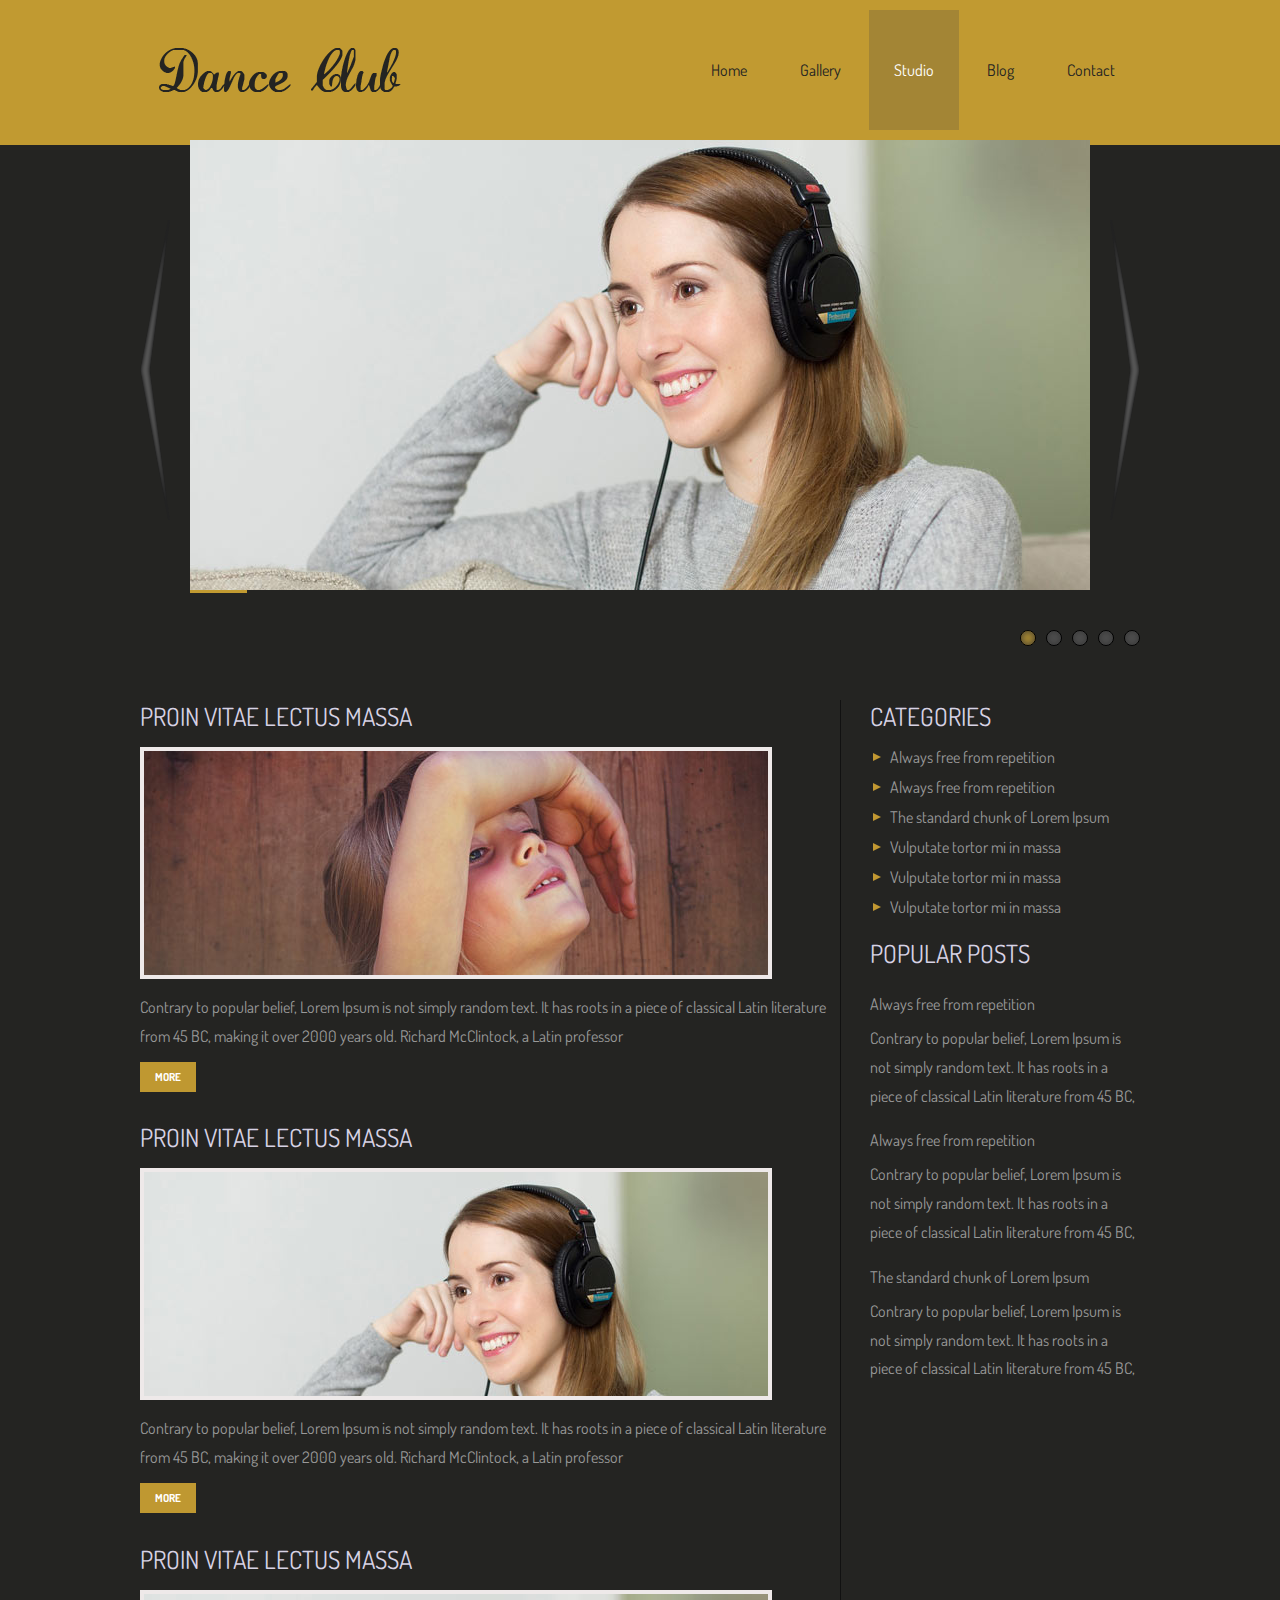
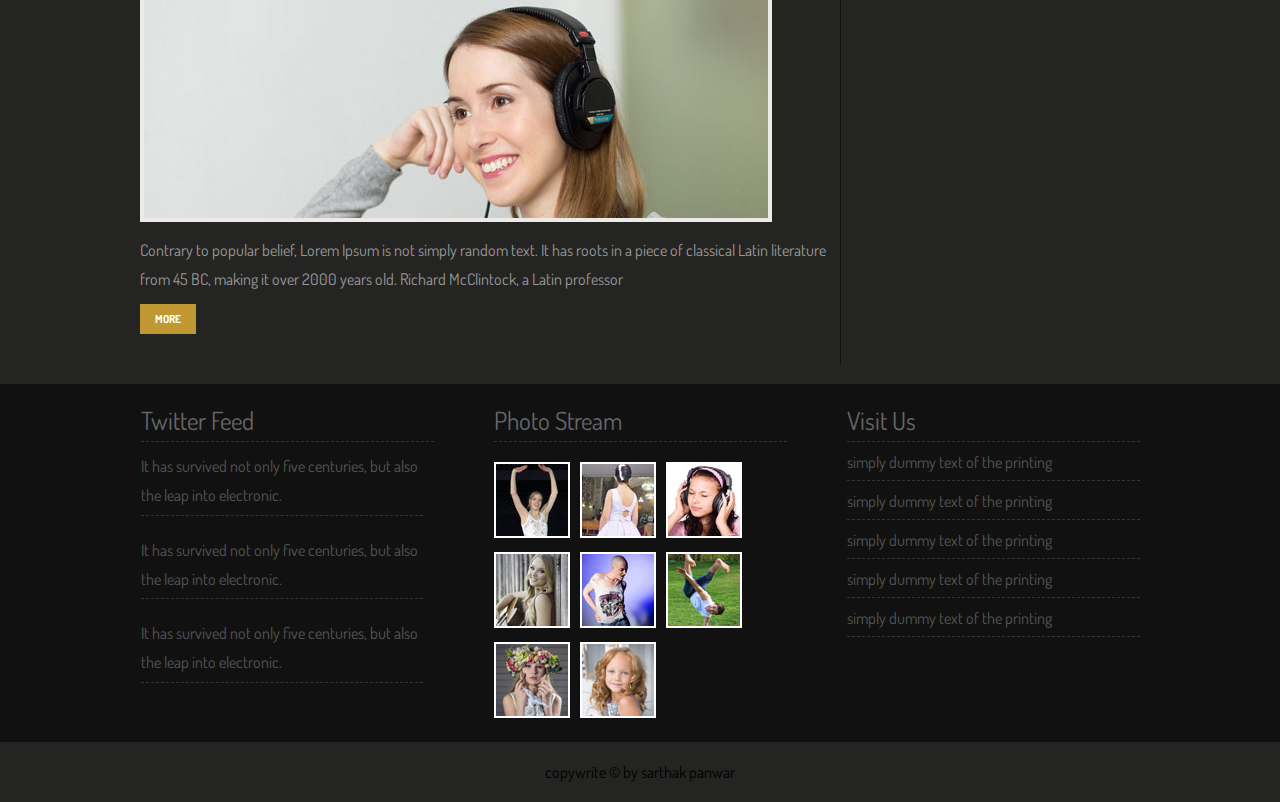
<file: studio.html>
<!DOCTYPE HTML>
<html>
<head>
<title>Free Dance-Club Website Template | Studio :: w3layouts</title>
<meta http-equiv="Content-Type" content="text/html; charset=utf-8" />
<link rel="stylesheet" href="css/style.css" type="text/css" media="all" />
<meta name="viewport" content="width=device-width, initial-scale=1, maximum-scale=1">
<link href='//fonts.googleapis.com/css?family=Dosis' rel='stylesheet' type='text/css'>
<script src="js/modernizr.min.js"></script>
<script src="js/jquery-1.7.2.min.js"></script>
</head>
<body>
<div class="header">
<div class="wrap">
<div class="logo"><a href="index.html"><img src="images/logo.png" alt="" /></a></div>
    <div class="menu">
	<span class="head-menu"></span>
        <ul>
            <li><a href="index.html">Home</a></li>
            <li><a href="gallery.html">Gallery</a></li>
            <li class="active"><a href="studio.html">Studio</a></li>
            <li><a href="blog.html">Blog</a></li>
            <li><a href="contact.html">Contact</a></li>
        </ul>
    </div>
    <div class="clear"></div>
	<!-- script-for-nav -->
		<script>
			$( "span.head-menu" ).click(function() {
			 $( ".menu ul" ).slideToggle(300, function() {
				// Animation complete.
				  });
						});
					</script>
	<!-- script-for-nav -->
    </div>
</div>
<div class="content">
<div class="wrap">
	<div class="main">
			<div id="page">
				<section>
       			 <div id="viewport-shadow">
				    <a href="#" id="prev" title="go to the next slide"></a>
		            <a href="#" id="next" title="go to the next slide"></a>
					<div id="viewport">
			            <div id="box">
			              <figure class="slide">
			                <img src="images/banner1.jpg" alt="" />
			              </figure>
			              <figure class="slide">
			               <img src="images/banner2.jpg" alt="" />
			              </figure>
			              <figure class="slide">
			               <img src="images/banner3.jpg" alt="" />
			              </figure>
			              <figure class="slide">
			               <img src="images/banner4.jpg" alt="" />
			              </figure>
			              <figure class="slide">
			               <img src="images/banner5.jpg" alt="" />
			              </figure>
			            </div>
			          </div>
					 <div id="time-indicator"></div>
       			 </div>
		<footer>
          <nav class="slider-controls">
            <ul id="controls">
              <li><a class="goto-slide current" href="#" data-slideindex="0"></a></li>
              <li><a class="goto-slide" href="#" data-slideindex="1"></a></li>
              <li><a class="goto-slide" href="#" data-slideindex="2"></a></li>
              <li><a class="goto-slide" href="#" data-slideindex="3"></a></li>
              <li><a class="goto-slide" href="#" data-slideindex="4"></a></li>
            </ul>
          </nav>
        </footer>
      </section>
</div>
		
    <script>window.jQuery || document.write('<script src="js/lib/jquery-1.7.2.min.js"><\/script>')</script>
      <script src="js/box-slider.jquery.js"></script>
		<script src="js/box-slider-fx-scroll-3d.js"></script>
		<script>

		  $(function () {

        var $box = $('#box')
          , $indicators = $('.goto-slide')
          , $effects = $('.effect')
          , $timeIndicator = $('#time-indicator')
          , slideInterval = 5000
          , effectOptions = {
              'blindLeft': {blindCount: 15}
            , 'blindDown': {blindCount: 15}
            , 'tile3d': {tileRows: 6, rowOffset: 80}
            , 'tile': {tileRows: 6, rowOffset: 80}
          };

        // This function runs before the slide transition starts
        var switchIndicator = function ($c, $n, currIndex, nextIndex) {
          // kills the timeline by setting it's width to zero
          $timeIndicator.stop().css('width', 0);
          // Highlights the next slide pagination control
          $indicators.removeClass('current').eq(nextIndex).addClass('current');
        };
        // This function runs after the slide transition finishes
        var startTimeIndicator = function () {
          // start the timeline animation
		  var $imgWidth = $("figure.slide").width();
          $timeIndicator.animate({width: $imgWidth+"px"}, slideInterval);
        };
		
		

        // initialize the plugin with the desired settings
        $box.boxSlider({
            speed: 1000
          , autoScroll: true
          , timeout: slideInterval
          , next: '#next'
          , prev: '#prev'
          , pause: '#pause'
          , effect: 'scrollVert3d'
          , onbefore: switchIndicator
          , onafter: startTimeIndicator
        });

        startTimeIndicator(); // start the time line for the first slide

        // Paginate the slides using the indicator controls
        $('#controls').on('click', '.goto-slide', function (ev) {
          $box.boxSlider('showSlide', $(this).data('slideindex'));
          ev.preventDefault();
        });

        // This is for demo purposes only, kills the plugin and resets it with 
        // the newly selected effect FIXME clean this up!
        $('#effect-list').on('click', '.effect', function (ev) {
          var $effect = $(this)
            , fx = $effect.data('fx')
            , extraOptions = effectOptions[fx];

          $effects.removeClass('current');
          $effect.addClass('current');
          switchIndicator(null, null, 0, 0);

          if (extraOptions) {
            $.each(extraOptions, function (opt, val) {
              $box.boxSlider('option', opt, val);
            });
          }

          $box.boxSlider('option', 'effect', $effect.data('fx'));

          ev.preventDefault();
        });

		  });

		</script>
		</div>
		</div>
		</div>
<div class="content">
<div class="wrap">		
<div class="blog-content">
		<div class="blog-left">
			<div class="blog-img">
				<h2>Proin Vitae Lectus Massa</h2>
				<img src="images/pic13.jpg"  alt="" />
				<p>Contrary to popular belief, Lorem Ipsum is not simply random text. It has roots in a piece of classical Latin literature from 45 BC, making it over 2000 years old. Richard McClintock, a Latin professor</p>
				<a href="#"><p><span class="yellow">More</span></p></a>	
			</div>
			<div class="blog-img">
				<h2>Proin Vitae Lectus Massa</h2>
				<img src="images/pic12.jpg"  alt="" />
				<p>Contrary to popular belief, Lorem Ipsum is not simply random text. It has roots in a piece of classical Latin literature from 45 BC, making it over 2000 years old. Richard McClintock, a Latin professor</p>
				<a href="#"><p><span class="yellow">More</span></p></a>	
			</div>
			<div class="blog-img">
				<h2>Proin Vitae Lectus Massa</h2>
				<img src="images/pic12.jpg"  alt="" />
				<p>Contrary to popular belief, Lorem Ipsum is not simply random text. It has roots in a piece of classical Latin literature from 45 BC, making it over 2000 years old. Richard McClintock, a Latin professor</p>
				<a href="#"><p><span class="yellow">More</span></p></a>	
			</div>
		</div>
	<div class="blog-right">
		<div class="right-text">
			<div class="sidebar-nav">
				<h3>Categories</h3>
		                <ul>
		                   	<li><a href="#">Always free from repetition</a></li>
		                    <li><a href="#">Always free from repetition</a></li>
		                    <li><a href="#">The standard chunk of Lorem Ipsum</a></li>
		                    <li><a href="#">Vulputate tortor mi in massa</a></li>
		                    <li><a href="#">Vulputate tortor mi in massa</a></li>
		                    <li><a href="#">Vulputate tortor mi in massa</a></li>
		                    
		                </ul>
		              </div>
		            <div class="sidebar-bottom">
				<h3>Popular Posts</h3>
		                <ul>
		                   	<li><a href="#">Always free from repetition</a></li>
		                   <p>Contrary to popular belief, Lorem Ipsum is not simply random text. It has roots in a piece of classical Latin literature from 45 BC,</p>
		                    <li><a href="#">Always free from repetition</a></li>
		                    <p>Contrary to popular belief, Lorem Ipsum is not simply random text. It has roots in a piece of classical Latin literature from 45 BC,</p>
		                    <li><a href="#">The standard chunk of Lorem Ipsum</a></li>
		                    <p>Contrary to popular belief, Lorem Ipsum is not simply random text. It has roots in a piece of classical Latin literature from 45 BC,</p>
		                </ul>
		              </div>
			</div>
	</div><div class="clear"></div>
</div>
 </div>
</div>
<div class="footer">
<div class="wrap">
<div class="footer-top">
	<div class="sub-footer1">	
		<h2>Visit Us</h2>
				<ul>
				    <li><a href="#">simply dummy text of the printing</a></li>
					<li><a href="#">simply dummy text of the printing</a></li>
					<li><a href="#">simply dummy text of the printing</a></li>
					 <li><a href="#">simply dummy text of the printing</a></li>
					<li><a href="#">simply dummy text of the printing</a></li>
			   </ul>
	</div>	
   <div class="sub-footer">	
		 <div class="footer-menu">			 
			<h3>Photo Stream</h3>
			 	<div class="footer-pic">			
			    	<div class="footer-img">
					    <a href="#"><img src="images/pic4.jpg" alt="" /></a>
					</div>
					<div class="footer-img">
					    <a href="#"><img src="images/pic5.jpg" alt="" /></a>
					</div>
					<div class="footer-img">
					    <a href="#"><img src="images/pic6.jpg" alt="" /></a>
					</div>
					<div class="footer-img">
					    <a href="#"><img src="images/pic7.jpg" alt="" /></a>
					</div>
					<div class="footer-img">
					    <a href="#"><img src="images/pic8.jpg" alt="" /></a>
					</div>
					<div class="footer-img">
					    <a href="#"><img src="images/pic9.jpg" alt="" /></a>
					</div>
					<div class="footer-img">
					    <a href="#"><img src="images/pic10.jpg" alt="" /></a>
					</div>
					<div class="footer-img">
					    <a href="#"><img src="images/pic11.jpg" alt="" /></a>
					</div>
					<div class="clear"></div>
		       </div>
		</div> 
  </div>
   <div class="sub-footer">	
			   <h2>Twitter Feed</h2>
			   <p> It has survived not only five centuries, but also the leap into electronic. </p>
			   <p> It has survived not only five centuries, but also the leap into electronic. </p>
			   <p> It has survived not only five centuries, but also the leap into electronic. </p>
	</div><div class="clear"></div>
  </div>		
 </div>
</div>	
<div class="footer-bottom">
<div class="wrap">	
	<div class="copy">copywrite &copy; by sarthak panwar</p>
	</div>
 </div>
</div>
</body>
</html>
</file>
<file: css/style.css>
/*
Author: W3layout
Author URL: http://w3layouts.com
License: Creative Commons Attribution 3.0 Unported
License URL: http://creativecommons.org/licenses/by/3.0/
*/
/* reset */
html,body,div,span,applet,object,iframe,h1,h2,h3,h4,h5,h6,p,blockquote,pre,a,abbr,acronym,address,big,cite,code,del,dfn,em,img,ins,kbd,q,s,samp,small,strike,strong,sub,sup,tt,var,b,u,i,dl,dt,dd,ol,nav ul,nav li,fieldset,form,label,legend,table,caption,tbody,tfoot,thead,tr,th,td,article,aside,canvas,details,embed,figure,figcaption,footer,header,hgroup,menu,nav,output,ruby,section,summary,time,mark,audio,video{margin:0;padding:0;border:0;font-size:100%;font:inherit;vertical-align:baseline;}
article, aside, details, figcaption, figure,footer, header, hgroup, menu, nav, section {display: block;}
ol,ul{list-style:none;margin:0;padding:0;}
blockquote,q{quotes:none;}
blockquote:before,blockquote:after,q:before,q:after{content:'';content:none;}
table{border-collapse:collapse;border-spacing:0;}
/* start editing from here */
a{text-decoration:none;}
.txt-rt{text-align:right;}/* text align right */
.txt-lt{text-align:left;}/* text align left */
.txt-center{text-align:center;}/* text align center */
.float-rt{float:right;}/* float right */
.float-lt{float:left;}/* float left */
.clear{clear:both;}/* clear float */
.pos-relative{position:relative;}/* Position Relative */
.pos-absolute{position:absolute;}/* Position Absolute */
.vertical-base{	vertical-align:baseline;}/* vertical align baseline */
.vertical-top{	vertical-align:top;}/* vertical align top */
.underline{	padding-bottom:5px;	border-bottom: 1px solid #eee; margin:0 0 20px 0;}/* Add 5px bottom padding and a underline */
nav.vertical ul li{	display:block;}/* vertical menu */
nav.horizontal ul li{	display: inline-block;}/* horizontal menu */
img{max-width:100%;}
/*end reset*/
body{
	font-family: 'Dosis', sans-serif;
}
.header{
	background:#c19a31;
	height:145px;
}
.wrap{
	width:1000px;
	margin:0 auto;
}
.logo{
	padding-top:40px;
	float:left;
}
.logo h1{
	color:white;
	font-size:40px;
}
.menu{
	float:right;
	padding-top:60px; 
}
.menu li {
	display:inline-block;
}
.menu li  a{
	color:#242422;
	padding:50px 25px;
}	
.menu li.active a, .menu li a:hover {
	color: #fff;
	background:rgba(68, 68, 68, 0.24);
}
.main{
	margin-top: -25px;
}
/* line 17, sass/screen.scss */
#page {
	width: 1000px;
	margin: 0 auto;
}
/* line 22, sass/screen.scss */
#viewport-shadow {
	position: relative;
	width: 900px;
	padding: 0 50px 70px;
}
/* line 29, sass/screen.scss */
#viewport, #box, .slide {
	width: 900px;
	height: 450px;
}
/* line 34, sass/screen.scss */
#viewport {
	overflow: hidden;
}
/* line 37, sass/screen.scss */
#controls {
	position: relative;
	top: -40px;
	float: right;
	overflow: hidden;
}
/* line 43, sass/screen.scss */
#controls li {
	display: inline;
}
/* line 46, sass/screen.scss */
.goto-slide {
	margin-left: 10px;
	width: 14px;
	height: 14px;
	display: block;
	float: left;
	border: solid 1px #000;
	background-color: #555;
	border-radius: 8px;
	-webkit-box-shadow: inset 0px 0px 8px #333;
	-moz-box-shadow: inset 0px 0px 8px #333;
	box-shadow: inset 0px 0px 8px #333;
	margin-top: 10px;
}
/* line 59, sass/screen.scss */
.goto-slide.current {
	background-color: #C19A31;
}
/* line 62, sass/screen.scss */
#next, #prev {
	position: absolute;
	top: 80px;
	width: 30px;
	height: 300px;
	display: block;
	-webkit-transition: background .4s;
	-moz-transition: background .4s;
	transition: background .4s;
}
/* line 73, sass/screen.scss */
/* line 79, sass/screen.scss */
#prev {
  	left:0px;
	background:url(../images/prev-next.png) no-repeat;
}
#next {
	right:0;
	background:url(../images/prev-next.png) no-repeat -30px 0px;
}
/* line 80, sass/screen.scss */
#prev:hover {
  	background:url(../images/prev-next1.png) no-repeat;
 	border: none;
}
#next:hover{
  	background:url(../images/prev-next1.png) no-repeat -30px 0px;
 	border: none;
}
/* line 127, sass/screen.scss */
#time-indicator {
  	width:0px;
  	height: 3px;
  	background-color: #C19A31;
  	position: absolute;
  	top: 450px;
}
/* line 136, sass/screen.scss */
#credits {
  	margin: 20px 0 40px;
  	padding: 10px 0 0;
  	color: #555;
  	font-size: .9em;
}
/*--content--*/
.content{
	padding: 20px;
	background: #242422;
}
.content-top{
	margin-bottom: 20px;	
}
.grid {
	width:486px;
	float:left;
	margin-right: 28px;
	-webkit-border-radius: .3em;
	-moz-border-radius: .3em;
	border-radius: .3em;
}
.grid1 {
	width:486px;
	float:left;
	margin-right:0px;
	-webkit-border-radius: .3em;
	-moz-border-radius: .3em;
	border-radius: .3em;
}
.pic{
	float: left;
	margin: 0 20px 0 0;
}
.pic img{
	border:4px solid rgb(238, 233, 233);
}
.grid-left h2{
	color:#D7D2E4;
	font-size: 25px;
	text-transform:uppercase;
	margin-bottom: 20px;
}
.sidebar-nav{
	margin-bottom: 20px;
}
.sidebar-nav li{
	list-style-image: url(../images/icon.png);
	margin: 0 0 10px 20px;
}
.sidebar-nav li a{
	font-size: 16px;
	color:#999;
	vertical-align: top;
}
.sidebar-nav li a:hover{
	color:#555;
}
.content-bottom{
	margin-bottom: 20px;	
}
.b-grid {
	width:321px;
	float:left;
	margin-right: 18px;
}
.b-grid1 {
	width:322px;
	float:left;
	margin-right: 0px;
}
.bottom-img img	{
	border: 4px solid #EEE9E9;
}
.bottom-img p{
	font-size:16px;
	color:#999;
	line-height: 1.8em;
	margin-bottom: 20px;
}
.text h2{
	color:#D7D2E4;
	font-size: 25px;
	text-transform:uppercase;
	margin-bottom: 20px;
}
.text p{
	font-size:16px;
	color:#999;
	line-height: 1.8em;
	margin-bottom: 5px;
}
span.blue{
	font-size:16px;
	color:#bd962f;
	line-height: 1.8em;
}
.desc p{
	font-size:13px;
	color:#999;
	line-height: 1.8em;
	margin-bottom: 20px;
}
span.yellow {
	background: #bf9831;
	text-transform: uppercase;
    color:#fff;
	padding: 8px 15px;
	font-weight: bold;
	font-size:11px;
}
span.yellow:hover {
	background:#fff;
	color:#39376F;
}
.bottom-gallery{
	padding: 20px;
}
.bottom-image{
	float: left;
	width:225px;
	margin-right: 20px;
}
.bottom-image img{
	padding: 5px;
	background: #fff;
}
.bottom-image1{
	float: left;
	width:225px;
	margin-right: 0;
}
.bottom-image1 img{
	padding: 5px;
	background: #fff;
}
/*--footer--*/
.footer{
	background:#111;
	padding-top: 20px;
}
.sub-footer1 li a{
	color: #555;
	font-size: 16px;
	display: block;
	margin: 10px 0;
	border-bottom: 1px dashed #333;
	padding-bottom: 8px;
}
.sub-footer1 li a:hover{
	color:#888;
}
.sub-footer{
	width: 293px;
	float: right;
	margin-right: 60px;
	margin-bottom: 20px;
}
.sub-footer h2{
	font-size: 25px;
	color: #666;
	margin-bottom: 10px;
	border-bottom: 1px dashed #333;
	padding-bottom: 5px;
}
.sub-footer1{
	width: 293px;
	float: right;
	margin-right: 0px;
}
.sub-footer1 h2{
	font-size: 25px;
	color: #666;
	margin-bottom: 10px;
	border-bottom: 1px dashed #333;
	padding-bottom: 5px;
}
.sub-footer p{
	color: #555;
	font-size: 16px;
	line-height: 1.8em;
	width: 282px;
	border-bottom: 1px dashed #333;
	padding-bottom: 5px;
	margin-bottom: 20px;
}
.footer-text h4{
	color: #888;
	font-size: 18px;
	padding-bottom: 15px;
	padding-left: 30px;
	border-bottom: 1px dashed #555;
}
.footer-menu h3{
	color:#666;
	font-size: 25px;
	border-bottom: 1px dashed #333;
	padding-bottom: 5px;
}
.footer-pic{
	margin-top: 10px;
}
.footer-img{
	float: left;
	margin-top: 10px;
}
.footer-img p a{
	color: #666;
	font-size: 14px;
}
.footer-img img{
	margin-right: 10px;
	border: 2px solid #fff;
}
.footer-img img:hover{
	opacity:1;
}
.footer-bottom{
	background: #242422;
	padding: 20px;
}
.copy{
	text-align: center;
}
.copy p{
	font-size:14px;
	color:#C19A31;
}
.copy a{
	color:#fff;
}
.copy a:hover{
	text-decoration: underline;
}
/*--gallery--*/
.gallery-top{
	margin-bottom: 20px;
}
.gallery-bottom{
	margin-bottom: 20px;
}
.gallery-grid {
	width: 321px;
	float: left;
	margin-right: 18px;
	border-bottom: 1px solid #111;
}
.gallery-grid1 {
	width: 322px;
	float: left;
	margin-right: 0px;
	border-bottom: 1px solid #111;
}
.paging{
	margin-bottom: 60px;
}
.paging li a {
	float: left;
	display: block;
	color: #CCC;
	text-decoration: none;
	margin-right: 5px;
	padding: 5px 10px;
	background: #494947;
	border: 1px solid #121211;
	font-size:15px;
}
.paging li a:hover{
	background: #C19A31;
	color:#fff;	
}
/*--blog--*/
.blog-left{
	width:700px;
	float:left;
	margin-right: 29px;
	border-right: 1px solid #111;
}
.blog-img{
	margin-bottom: 30px;
}
.blog-img h2 {
	color: #D7D2E4;
	font-size: 25px;
	text-transform: uppercase;
	margin-bottom: 10px;
	padding-bottom: 5px;
}
.blog-img img{
	border: 4px solid #EEE9E9;
	margin-bottom: 10px;
}
.blog-img p {
	font-size: 16px;
	color: #999;
	line-height: 1.8em;
	margin-bottom: 10px;
}
.blog-right{
	width:270px;
	float:left;
}
.sidebar-nav h3 {
	color: #D7D2E4;
	font-size: 25px;
	text-transform: uppercase;
	margin-bottom: 10px;
	padding-bottom: 5px;
}
.sidebar-bottom{
	margin-bottom: 20px;
}
.sidebar-bottom h3 {
	color: #D7D2E4;
	font-size: 25px;
	text-transform: uppercase;
	margin-bottom: 20px;
	padding-bottom: 5px;
}
.sidebar-bottom li{
	margin: 0 0 10px 0px;
}
.sidebar-bottom li a{
	font-size: 16px;
	color:#999;
	vertical-align: top;
}
.sidebar-bottom li a:hover{
	color:#555;
}
.sidebar-bottom p {
	font-size: 16px;
	color: #999;
	line-height: 1.8em;
	margin-bottom: 20px;
}
/*--contact--*/
.contact{
	margin-bottom: 30px;
}
.contact-left {
	width: 660px;
	float: left;
	margin-right: 29px;
}
.b-box h1 {
	color: #D7D2E4;
	font-size: 25px;
	text-transform: uppercase;
	margin-bottom: 20px;
	padding-bottom: 5px;
}
/* form */
.form{
	font-size:.8em;
}
.contact-left label{
	font-size:15px;
	position:relative;
	padding-bottom:5px;
	padding:15px 0 0 0;
}
form div:last-child{
	border-bottom:none;
}
form span{
	display:block;
	color:#aaa;
	font-size:14px;
}
.contact-left input[type="text"]{
	padding:8px 5px;
	width:625px;
	font-size:14px;
	margin:5px 0 30px 0;
	border:1px solid #C4C8CA;
	color: #555;
	background:silver;
	-webkit-border-radius:.2em;
   -moz-border-radius:.2em;
		border-radius:.2em;
	outline: none;
}
.contact-left input[type="text"]:hover{
	outline: none;
}
.contact-left form textarea {
	width: 625px;
	font-size: 15px;
	margin:10px 0;
    border:1px solid #C4C8CA;
	color:#555;
	background:silver;
	-webkit-border-radius: .2em;
	-moz-border-radius: .2em;
	border-radius: .2em;
	outline: none;
	margin-bottom: 25px;
	height:100px;
	padding: 7px;
	resize: none;
	font-family: 'Dosis', sans-serif;
}
.contact-left input[type=submit]{
	background: none;
	color: #777;
	padding: 10px 20px;
	border: 1px solid #C4C8CA;
	cursor: pointer;
	-webkit-border-radius: .2em;
	-moz-border-radius: .2em;
	border-radius: .2em;
}
.contact-left input[type=submit]:hover{
	background:#f0f0f0;
	color:#555;
}
/* Large Buttons ------------------------------------------------- */
	.tsc_c3b_large.tsc_button1 { font-size:13px; padding:8px 19px 9px; background-image: url(../images/but.png); -webkit-appearance:none;}
	input[type="submit"].tsc_c3b_large.tsc_button1,
	.tsc_c3b_large.tsc_button.tsc_c3b_input { padding:6px 16px 6px; }
	input[type="button"].tsc_c3b_large.tsc_button1,
	button.tsc_c3b_large.tsc_button1 { padding:8px 20px; }
	.tsc_c3b_orange.tsc_button1 { background-color: #C19A31;  }
	.tsc_c3b_orange.tsc_button1:hover { background-color:#997107; }
	.tsc_c3b_orange.tsc_button1:active { background-color:#997107; }
	.tsc_button1 {
	-moz-border-radius: 5px;
	-webkit-border-radius: 5px;
	border-radius: 5px;
	-moz-box-shadow: 0 1px 3px rgba(0, 0, 0, 0.50);
	-webkit-box-shadow: 0 1px 3px rgba(0, 0, 0, 0.50);
	box-shadow: 0 1px 3px rgba(0, 0, 0, 0.50);
	border: 1px solid rgba(0, 0, 0, 0.25);
	color: #fff;
	cursor: pointer;
	display: inline-block;
	font-size: 13px;
	line-height: 1;
	overflow: visible;
	padding: 5px 15px 6px;
	position: relative;
	text-decoration: none;
	text-shadow: 0 -1px 1px rgba(0, 0, 0, 0.25);
	width: auto;
	text-align: center;
}
.map iframe {
    width: 100%;
    min-height: 350px;
}
/*--responsive design--*/
@media (max-width:1080px){
.gallery-grid,.gallery-grid1 {
    width: 31%;
}
}
/*--responsive design--*/
@media (max-width:1024px){
	#controls {
    right: 49px;
}
#next {
    right: 14px;
}
.grid1 {
    width: 465px;
}
.grid {
    width: 470px;
}
.b-grid1 {
    width: 307px;
}
.b-grid {
    width: 307px;
}
.sub-footer1 {
    width: 266px;
}
.sub-footer {
    width: 280px;
}
.wrap {
    width:970px;
}
#page {
    width: 980px;
}
#viewport-shadow {
    width: 886px;
}
#viewport, #box, .slide {
    width: 870px;
	height:418px;
}
.blog-left {
    width: 670px;
}
#time-indicator {
  	top: 432px;
}
}
/*--responsive design--*/
@media (max-width:991px){
	.wrap {
    width: 953px;
}
#page {
    width: 953px;
}
#viewport-shadow {
    width: 840px;
}
#viewport, #box, .slide {
    width: 840px
}
#next {
    right:0px;
}
.grid {
    width: 460px;
}
.grid1 {
    width: 460px;
}
.b-grid {
    width: 300px;
}
.b-grid1 {
    width: 300px;
}
.blog-left {
    width: 653px;
}
.contact-left {
    width: 654px;
}
#time-indicator {
  	top: 420px;
}
}
/*--responsive design--*/
@media (max-width:800px){
.wrap {
    width: 746px;
}
#page {
    width: 746px;
}
#viewport-shadow {
    width: 644px;
}
#viewport, #box, .slide {
    width: 644px;
	height:258px;
}
#controls {
    top: 10px;
}
#next,#prev {
    top: 10px;
}
.grid1 {
    width: 355px;
}
.grid {
    width: 355px;
}
.b-grid {
    width: 236px;
}
.b-grid1 {
    width: 236px;
}
.sub-footer {
    width: 238px;
    margin-right: 30px;
}
.sub-footer1 {
    width: 210px;
}
.sub-footer p {
    width: 227px;
}
.footer-img {
    width: 33%;
}
.blog-left {
    width: 100%;
	float:none;
}
.blog-right {
    width: 100%;
    float: left;
}
.contact-left {
    width: 100%;
    margin-right:0px;
	margin-bottom:25px;
}
.contact-left input[type="text"],.contact-left form textarea {
    width: 98%;
}
#time-indicator {
  	top: 320px;
}
}
/*--responsive design--*/
@media (max-width:768px){
.menu ul li {
    display: block;
    float: none;
}
.menu ul li a{
	color: #242422;
}
.menu ul{
	position: absolute;
	margin: 0;
	padding: 2% 0;
	z-index: 999;
	width: 92%;
	display: none;
	text-align: center;
	left:2em;
	top:4em;
}
.menu span.head-menu{
	display:block;
	background:none;
	position:absolute;
	top:30px;
	right:22px;
}	
.menu span.head-menu:before{
	content:url(../images/menu.png);
	color:#FFF;
	font-size:1.3em;
	text-transform:uppercase;
	text-align:right;
	padding:0.5em 0.3em;
	cursor:pointer;
}
.menu ul li a {
	text-decoration: none;
	font-size: 1.2em;
	padding: 0.5em 0.3em;
	display: block;
}
.menu{
	background:none;
}
.menu li.active a, .menu li a:hover {
    color: #fff;
    background: rgba(68, 68, 68, 0.24);
}
.menu ul {
    background:#c19a31;
}
.logo {
    padding-top: 10px;
}
.header {
    height: 85px;
}
#page {
    width: 700px;
}
.wrap {
    width: 700px;
}
#viewport-shadow {
    width: 620px;
}
#viewport, #box,.slide{
	width: 620px;
}
#controls {
    right: 30px;
	top:-4px;
}
.grid {
    width: 100%;
    margin-right: 0;
    margin: 30px 0;
}
.grid1 {
    width: 100%;
    margin-bottom: 20px;
}
.b-grid {
    width: 49%;
    margin: 20px 5px 20px 0;
}
.b-grid1 {
    width: 50%;
}
.sub-footer {
    width: 100%;
    margin-right: 0;
}
.sub-footer1 {
    width: 100%;
}
.sub-footer1 h2 ,.sub-footer h2,.footer-menu h3{
    width: 26%;
}
.sub-footer1 li a {
	width: 31%;
}
.footer-img {
    width: 12%;
}
.sub-footer p {
    width: 65%;
}
.sub-footer {
    margin-bottom: 0;
    margin-top: 20px;
}
#time-indicator {
  	top: 310px;
}
}
/*--responsive design--*/
@media (max-width:736px){
	#page {
    width: 670px;
}
.wrap {
    width: 670px;
}
#viewport-shadow {
    width: 580px;
}
#viewport, #box,.slide{
	width: 580px;
}
#time-indicator {
  	top: 290px;
}
}
/*--responsive design--*/
@media (max-width:667px){
	#page {
    width: 580px;
}
.wrap {
    width: 600px;
}
#viewport-shadow {
    width: 480px;
}
#viewport, #box,.slide{
	width: 480px;
	height:226px;
}
#controls {
    top: -31px;
}
.grid {
    margin: 0 0 30px 0;
}
.sub-footer1 li a {
    width: 41%;
}
.sub-footer1 h2, .sub-footer h2, .footer-menu h3 {
    width: 31%;
}
.b-grid {
    width: 46%;
    margin: 20px 24px 20px 0;
}
#time-indicator {
  	top: 240px;
}
}
/*--responsive design--*/
@media (max-width:640px){
#prev {
    background: url(../images/prev-next.png) no-repeat 13px 1px;
	background-size:35px;
}
#next {
    background: url(../images/prev-next.png) no-repeat -17px 1px;
	background-size:35px;
}
#prev:hover {
  	background: url(../images/prev-next1.png) no-repeat 13px 1px;
	background-size:35px;
}
#next:hover{
  	background: url(../images/prev-next1.png) no-repeat -17px 1px;
	background-size:35px;
}
.contact-left {
    width: 95%;
}
}
/*--responsive design--*/
@media (max-width:600px){
	#page {
    width: 500px;
}
.wrap {
    width: 560px;
}
#viewport-shadow {
    width: 400px;
}
#viewport, #box,.slide{
	width: 400px;
	height:200px;
}
.b-grid {
    width: 100%;
    margin: 20px 0px 20px 0;
}
.b-grid1 {
    width: 100%;
}
.gallery-grid, .gallery-grid1 {
    width: 100%;
	margin-right:0;
}
.menu ul {
    width:90%;
}
#time-indicator {
  	top: 200px;
}
}
/*--responsive design--*/
@media (max-width:568px){
	.wrap {
    width: 514px;
}
#page {
    width: 496px;
}
}
/*--responsive design--*/
@media (max-width:480px){
	.wrap {
    width: 426px;
}
#page {
    width: 442px;
}
#viewport-shadow {
    width: 328px;
}
#viewport, #box,.slide{
	 width: 328px;
	 height:138px;
}
.sub-footer1 h2, .sub-footer h2, .footer-menu h3 {
    width: 40%;
}
.sub-footer1 li a {
    width: 54%;
}
.sub-footer p {
    width: 98%;
}
.map iframe {
    min-height: 250px;
}
.menu ul {
    width:88%;
}
#time-indicator {
  	top: 163px;
}
}
/*--responsive design--*/
@media (max-width:414px){
	.wrap {
    width: 356px;
}
#page {
    width: 360px;
}
#viewport-shadow {
    width: 312px;
	padding: 0 24px 56px;
}
#viewport, #box,.slide{
	 width: 312px;
	 height:155px;
}
.logo img {
    width: 70%;
}
.menu span.head-menu {
    top: 21px;
}
.sub-footer1 li a {
    width: 70%;
}
.footer-img {
    width: 21%;
}
.header {
    height: 70px;
}
#next {
    background: url(../images/prev-next.png) no-repeat -10px 1px;
    background-size: 27px;
	right:-8px;
}
#prev{
    background: url(../images/prev-next.png) no-repeat 13px 1px;
    background-size: 27px;
	left:-9px
}
#prev:hover {
  	background: url(../images/prev-next1.png) no-repeat 13px 1px;
	background-size:27px;
}
#next:hover{
  	background: url(../images/prev-next1.png) no-repeat -10px 1px;
	background-size:27px;
}
.menu ul {
    width:85%;
}
#time-indicator {
  	top: 153px;
}
}
/*--responsive design--*/
@media (max-width:384px){
	.wrap {
    width: 329px;
}
#page {
    width: 327px;
}
#viewport-shadow {
    width: 290px;
    padding: 0 19px 56px;
}
#viewport, #box,.slide{
	 width: 290px;
	 height:145px;
}
#time-indicator {
  	top: 143px;
}
}
/*--responsive design--*/
@media (max-width:320px){
	.logo img {
    width: 66%;
}
.header {
    height: 67px;
}
.content {
    padding: 16px;
}
.wrap {
    width: 276px;
}
#page {
    width: 274px;
}
#viewport-shadow {
    width: 250px;
    padding: 0px 15px 56px;
}
#viewport, #box,.slide{
	 width: 250px;
	 height:125px;
}
.b-grid {
    width: 95%;
}
.b-grid1 {
    width: 95%;
}
.sub-footer1 h2, .sub-footer h2, .footer-menu h3 {
    width: 50%;
}
.sub-footer1 li a {
    width: 84%;
}
#next {
	right:0px;
	width:17px;
	background-size:21px;
}
#next:hover {
	right:0px;
	width:17px;
	background-size:21px;
}
#prev{
	left:-8px;
	background-size:21px;
}
#prev:hover{
	left:-8px;
	background-size:21px;
}
.main {
    margin-top: -18px;
}
.text h2 {
    font-size: 23px;
}
.gallery-grid, .gallery-grid1 {
    width: 95%;
}
.blog-right {
    width: 95%;
}
.blog-img h2 {
    font-size: 23px;
}
.contact-left input[type="text"] {
    margin: 5px 0px 20px;
}
.menu ul {
    width:82%;
}
#time-indicator {
  	top: 123px;
}
}
</file>
